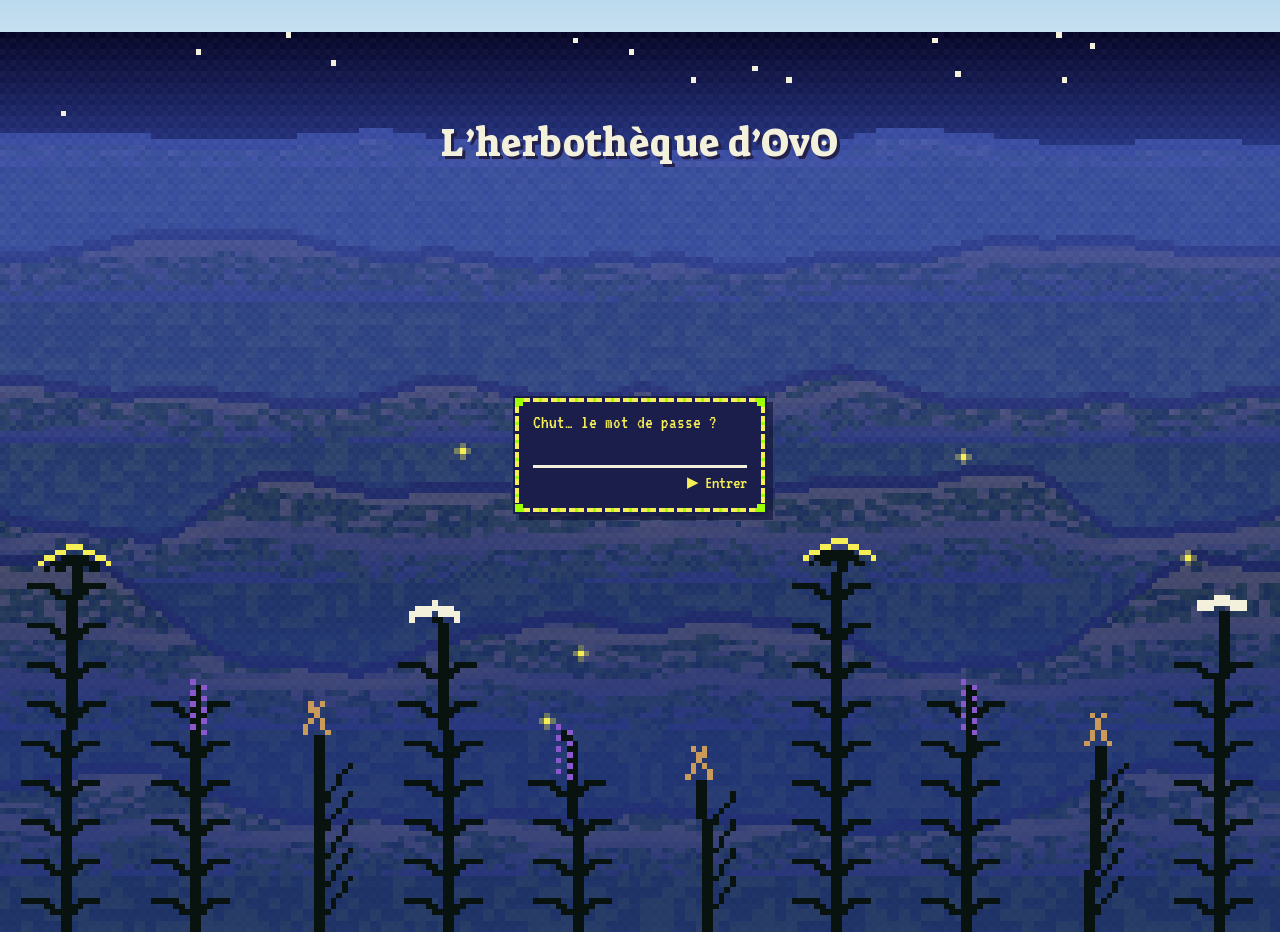
<file: index.html>
<!doctype html>
<html lang="fr" data-theme="jour" class="chargement">
<head>
  <meta charset="utf-8">
  <meta name="viewport" content="width=device-width, initial-scale=1, viewport-fit=cover">
  <meta name="robots" content="noindex, nofollow, noarchive, nosnippet, noimageindex">
  <meta name="googlebot" content="noindex, nofollow">
  <meta name="referrer" content="no-referrer">
  <meta name="theme-color" content="#f8f2e4">
  <meta name="apple-mobile-web-app-capable" content="yes">
  <meta name="apple-mobile-web-app-status-bar-style" content="default">
  <meta name="apple-mobile-web-app-title" content="Herbothèque">
  <title>L’herbothèque d’ƟvƟ</title>
  <link rel="manifest" href="manifest.webmanifest">
  <link rel="icon" href="icones/favicon.png" type="image/png">
  <link rel="apple-touch-icon" href="icones/icone-180.png">
  <!-- la police manuscrite du titre, chargée tout de suite (sinon le titre s'affichait parfois dans une autre police) -->
  <link rel="preload" href="fonts/beth-ellen.woff2" as="font" type="font/woff2" crossorigin>
  <link rel="stylesheet" href="css/00-base.css?v=20261119-154253">
  <link rel="stylesheet" href="css/10-herbotheque.css?v=20261119-154253">
  <link rel="stylesheet" href="css/20-fiche.css?v=20261119-154253">
  <link rel="stylesheet" href="css/30-cartes.css?v=20261119-154253">
  <link rel="stylesheet" href="css/40-terrain.css?v=20261119-154253">
</head>
<body>
  <div id="ciel" aria-hidden="true"></div>

  <header id="entete" hidden>
    <a href="#ferme" class="titre-jeu">L’herbothèque d’ƟvƟ</a>
    <nav id="menu" aria-label="Menu">
      <a href="#ferme" data-vue="village">Ferme</a>
      <a href="#herbotheque" data-vue="herbotheque">Herbothèque</a>
      <a href="#cartes" data-vue="cartes">Flashcartes</a>
      <a href="#terrain" data-vue="terrain">Terrain</a>
      <a href="#reglages" data-vue="reglages" class="menu-reglages" aria-label="Réglages">Réglages</a>
    </nav>
    <div id="barre-ressources" aria-label="Ressources"></div>
  </header>

  <main id="vue"></main>

  <section id="verrou" class="verrou" hidden>
    <canvas id="scene-verrou" aria-hidden="true"></canvas>
    <h1 class="titre-jeu">L’herbothèque d’ƟvƟ</h1>
    <form id="form-verrou" autocomplete="off">
      <label for="mdp">Mot de passe</label>
      <input id="mdp" type="password" autocomplete="current-password" autocapitalize="off" spellcheck="false">
      <button type="submit" class="bouton">Ouvrir</button>
      <p id="verrou-message" class="discret" role="alert"></p>
    </form>
  </section>

  <script src="js/00-outils.js?v=20261119-154253"></script>
  <script src="js/03-accueil.js?v=20261119-154253"></script>
  <script src="js/05-chiffre.js?v=20261119-154253"></script>
  <script src="js/10-donnees.js?v=20261119-154253"></script>
  <script src="js/12-pharmacopee.js?v=20261119-154253"></script>
  <script src="js/13-pharmacopee-jardin.js?v=20261119-154253"></script>
  <script src="js/15-synchro.js?v=20261119-154253"></script>
  <script src="js/20-ciel.js?v=20261119-154253"></script>
  <script src="js/25-aquarelle.js?v=20261119-154253"></script>
  <script src="js/26-retro.js?v=20261119-154253"></script>
  <script src="js/27-nuages.js?v=20261119-154253"></script>
  <script src="js/30-herbotheque.js?v=20261119-154253"></script>
  <script src="js/32-organiser.js?v=20261119-154253"></script>
  <script src="js/35-fiche.js?v=20261119-154253"></script>
  <script src="js/36-photos.js?v=20261119-154253"></script>
  <script src="js/37-dessin.js?v=20261119-154253"></script>
  <script src="js/38-tisanes.js?v=20261119-154253"></script>
  <script src="js/40-cartes.js?v=20261119-154253"></script>
  <script src="js/45-ressources.js?v=20261119-154253"></script>
  <script src="js/50-pixel.js?v=20261119-154253"></script>
  <script src="js/54-audio.js?v=20261119-154253"></script>
  <script src="js/55-dialogue.js?v=20261119-154253"></script>
  <script src="js/56-sons.js?v=20261119-154253"></script>
  <script src="js/58-musique.js?v=20261119-154253"></script>
  <script src="js/61-hongrois.js?v=20261119-154253"></script>
  <script src="js/59-jardin-lolo-meme.js?v=20261119-154253"></script>
  <script src="js/60-terrain.js?v=20261119-154253"></script>
  <script src="js/62-lolo.js?v=20261119-154253"></script>
  <script src="js/63-histoires.js?v=20261119-154253"></script>
  <script src="js/64-textes.js?v=20261119-154253"></script>
  <script src="js/65-ferme.js?v=20261119-154253"></script>
  <script src="js/66-nuit.js?v=20261119-154253"></script>
  <script src="js/67-serre.js?v=20261119-154253"></script>
  <script src="js/68-labo.js?v=20261119-154253"></script>
  <script src="js/69-lettres.js?v=20261119-154253"></script>
  <script src="js/70-taches.js?v=20261119-154253"></script>
  <script src="js/72-devis.js?v=20261119-154253"></script>
  <script src="js/73-tableur.js?v=20261119-154253"></script>
  <script src="js/74-export.js?v=20261119-154253"></script>
  <script src="js/76-carnet.js?v=20261119-154253"></script>
  <script src="js/80-reglages.js?v=20261119-154253"></script>
  <script src="js/87-bureau.js?v=20261119-154253"></script>
  <script src="js/90-app.js?v=20261119-154253"></script>
</body>
</html>
</file>
<file: css/00-base.css>
/* Base : polices, couleurs, papier aquarelle, touches fluo, mode nuit */

/* (le titre attend un instant sa police manuscrite plutôt que de s'afficher dans une autre) */
@font-face { font-family: "Beth Ellen"; src: url("../fonts/beth-ellen.woff2") format("woff2"); font-display: block; }
@font-face { font-family: "Kumar One"; src: url("../fonts/kumar-one.woff2") format("woff2"); font-display: swap; }
@font-face { font-family: "Suez One"; src: url("../fonts/suez-one.woff2") format("woff2"); font-display: swap; }
/* VT323 : la police pixel des menus des scènes (le Ɵ, qu'elle n'a pas, vient de Suez One) */
@font-face { font-family: "VT323"; src: url("../fonts/vt323.woff2") format("woff2"); font-display: swap; unicode-range: U+0000-00FF, U+0131, U+0152-0153, U+02BB-02BC, U+02C6, U+02DA, U+02DC, U+0304, U+0308, U+0329, U+2000-206F, U+20AC, U+2122, U+2191, U+2193, U+2212, U+2215, U+FEFF, U+FFFD; }
@font-face { font-family: "VT323"; src: url("../fonts/vt323-ext.woff2") format("woff2"); font-display: swap; unicode-range: U+0100-0130, U+0132-0151, U+0154-019E, U+01A0-02BA, U+1E00-1E9F; }
@font-face { font-family: "Caudex"; src: url("../fonts/caudex-regular.woff2") format("woff2"); font-weight: 400; font-style: normal; font-display: swap; }
@font-face { font-family: "Caudex"; src: url("../fonts/caudex-bold.woff2") format("woff2"); font-weight: 700; font-style: normal; font-display: swap; }
@font-face { font-family: "Caudex"; src: url("../fonts/caudex-italic.woff2") format("woff2"); font-weight: 400; font-style: italic; font-display: swap; }
@font-face { font-family: "Caudex"; src: url("../fonts/caudex-bold-italic.woff2") format("woff2"); font-weight: 700; font-style: italic; font-display: swap; }

:root {
  --papier: #f2f0e8;
  --papier-fonce: #e6e3d8;
  --encre: #23214a;
  --encre-douce: #4a4870;
  --encre-pin: #1f3b2c;
  --outremer: #3826f2;
  --filet: rgba(35, 33, 74, 0.3);
  --kraft: #c9a878;
  --kraft-encre: #4a3420;
  --fluo-rose: #ff2e9a;
  --fluo-vert: #9dff00;
  --fluo-orange: #ff5b4f;
  --fluo-jaune: #eeff41;
  --fluo: var(--fluo-orange);
  --surligne: rgba(255, 91, 79, 0.5);
  --ciel-haut: #8cc8f2;
  --ciel-bas: #e6f4ff;
  --titre: "Beth Ellen", "Caudex", cursive;
  --texte: "Caudex", Georgia, serif;
  --terrain: "Suez One", "Caudex", serif;
  --rayon: 6px;
  --marge: 16px;
  color-scheme: light;
}

:root[data-theme="nuit"] {
  --papier: #1c1b3a;
  --papier-fonce: #26244a;
  --encre: #f3ead8;
  --encre-douce: #d3c6ae;
  --filet: rgba(243, 234, 216, 0.35);
  --kraft: #8a6a45;
  --kraft-encre: #fff1db;
  --surligne: rgba(255, 46, 154, 0.7);
  --fluo: var(--fluo-rose);
  color-scheme: dark;
}

* { box-sizing: border-box; }

html { -webkit-text-size-adjust: 100%; }

body {
  margin: 0;
  min-height: 100vh;
  min-height: 100dvh;
  font-family: var(--texte);
  font-size: 17px;
  line-height: 1.55;
  color: var(--encre);
  background-color: var(--papier);
  background-image: var(--papier-image, none);
  background-size: 420px 420px;
  overflow-x: hidden;
  padding-bottom: env(safe-area-inset-bottom);
}

/* bande de ciel en haut de page, qui suit l'heure réelle */
#ciel {
  position: fixed;
  inset: 0 0 auto 0;
  height: 190px;
  background: linear-gradient(to bottom, var(--ciel-haut), var(--ciel-bas) 70%, transparent);
  opacity: 0.55;
  pointer-events: none;
  z-index: -1;
  transition: background 2s;
}

h1, h2, h3 { font-weight: normal; margin: 0 0 0.4em; }
h1, h2, .titre-jeu { font-family: var(--titre); letter-spacing: 0.01em; }
h1 { font-size: 2.1rem; line-height: 1.5; }
h2 { font-size: 1.7rem; line-height: 1.5; }
h3 { font-family: var(--texte); font-weight: 700; font-size: 1.05rem; }

a { color: inherit; }

.discret { color: var(--encre-douce); font-size: 0.92rem; }
.erreur { color: #d0004f; }
:root[data-theme="nuit"] .erreur { color: #ff6fb5; }

[hidden] { display: none !important; }

/* --- boutons : filet fin, et le fluo comme un coup de surligneur --- */
.bouton, button.bouton {
  font: inherit;
  font-family: "Suez One", var(--texte);
  font-size: 0.98rem;
  color: var(--encre);
  background: transparent;
  border: 1.5px solid var(--encre);
  border-radius: 100px;
  padding: 6px 16px;
  cursor: pointer;
  position: relative;
  line-height: 1.3;
  text-decoration: none;
  display: inline-flex;
  align-items: center;
  gap: 6px;
  -webkit-tap-highlight-color: transparent;
}
.bouton:hover, .bouton:focus-visible { background: var(--surligne); color: #23214a; outline: none; }
.bouton.actif, .bouton[aria-pressed="true"] { background: var(--fluo); color: #23214a; border-color: #23214a; }
.bouton.discret-bouton { border-color: transparent; text-decoration: underline; text-underline-offset: 3px; padding: 6px 8px; }
.bouton.discret-bouton:hover { text-decoration: none; }
.bouton:disabled { opacity: 0.45; cursor: default; }
.bouton.petit { font-size: 0.86rem; padding: 3px 9px; }

.surligne {
  background: linear-gradient(100deg, transparent 2%, var(--surligne) 4%, var(--surligne) 96%, transparent 98%);
  padding: 0 4px;
  color: #23214a;
}

input, select, textarea {
  font: inherit;
  color: var(--encre);
  background: color-mix(in srgb, var(--papier) 70%, transparent);
  border: 1px solid var(--filet);
  border-radius: var(--rayon);
  padding: 7px 10px;
  max-width: 100%;
}
input:focus, select:focus, textarea:focus { outline: 2px solid var(--fluo); outline-offset: 1px; border-color: var(--encre); }
textarea { width: 100%; min-height: 120px; line-height: 1.5; resize: vertical; }
label { font-size: 0.95rem; }

/* --- verrou --- */
.verrou {
  min-height: 100vh;
  min-height: 100dvh;
  display: flex;
  flex-direction: column;
  align-items: center;
  justify-content: center;
  padding: var(--marge);
  text-align: center;
  gap: 18px;
}
.verrou .titre-jeu { font-size: clamp(2rem, 9vw, 3.4rem); }
.verrou form { display: flex; flex-direction: column; gap: 10px; align-items: center; width: min(320px, 100%); }
.verrou input { width: 100%; text-align: center; font-size: 1.1rem; }

/* --- en-tête et menu --- */
#entete {
  position: sticky;
  top: 0;
  z-index: 20;
  display: flex;
  flex-wrap: wrap;
  align-items: center;
  gap: 4px 18px;
  padding: calc(8px + env(safe-area-inset-top)) var(--marge) 8px;
  background: color-mix(in srgb, var(--papier) 88%, transparent);
  -webkit-backdrop-filter: blur(6px);
  backdrop-filter: blur(6px);
  border-bottom: 1px solid var(--filet);
}
#entete .titre-jeu { font-size: 1.45rem; text-decoration: none; white-space: nowrap; line-height: 1.6; }
#menu { display: flex; gap: 2px 14px; flex-wrap: wrap; flex: 1; }
#menu a { text-decoration: none; padding: 2px 4px; border-radius: 3px; font-size: 0.98rem; }
#menu a:hover { background: var(--surligne); color: #23214a; }
#menu a[aria-current="page"] { background: var(--fluo); color: #23214a; }
#menu .menu-reglages { display: inline-flex; align-items: center; align-self: center; padding: 2px 4px; }
#menu .menu-reglages .icone-pixel { width: 24px; height: 24px; image-rendering: pixelated; display: block; }
#barre-ressources { display: flex; gap: 4px 10px; align-items: center; justify-content: flex-end; font-size: 0.85rem; flex-wrap: wrap; flex-basis: 100%; }
@media (min-width: 1280px) { #barre-ressources { flex-basis: auto; } }

#vue { padding: var(--marge); max-width: 1200px; margin: 0 auto; }

/* --- message discret --- */
#toast {
  position: fixed;
  left: 50%;
  bottom: calc(20px + env(safe-area-inset-bottom));
  transform: translate(-50%, 30px);
  background: var(--encre);
  color: var(--papier);
  padding: 8px 16px;
  border-radius: var(--rayon);
  opacity: 0;
  transition: opacity 0.25s, transform 0.25s;
  pointer-events: none;
  z-index: 100;
  max-width: calc(100vw - 32px);
  text-align: center;
}
#toast.visible { opacity: 1; transform: translate(-50%, 0); }

/* --- fenêtre par-dessus (fiche, réglages…) --- */
.voile {
  position: fixed;
  inset: 0;
  background: rgba(20, 16, 12, 0.35);
  z-index: 50;
  display: flex;
  align-items: flex-start;
  justify-content: center;
  overflow-y: auto;
  padding: calc(12px + env(safe-area-inset-top)) 10px 40px;
}
.panneau {
  background-color: var(--papier);
  background-image: var(--papier-image, none);
  background-size: 420px 420px;
  border: 1px solid var(--filet);
  border-radius: 8px;
  width: min(760px, 100%);
  padding: 18px var(--marge) 24px;
  position: relative;
}
.panneau .fermer { position: absolute; top: 10px; right: 10px; }
/* (un long titre de fenêtre passe à la ligne avant « Fermer », sans le chevaucher) */
.panneau > .fermer + * > h2:first-child { padding-right: 84px; }
/* (une fenêtre garde son encre, même posée sur une scène sombre comme les îles) */
.panneau { color: var(--encre); }

/* Les fenêtres par-dessus, comme celles du bureau : papier crème, cerne d'encre, ombre décalée,
   une barre de titre avec la case × ; tout en police pixel. Les mots qui servent de repères (titres,
   noms des champs, intitulés) en gras pixel : la lettre doublée d'un pixel vers la droite. */
.panneau.fenetre-pixel { padding: 0; border: 1.5px solid var(--encre); border-radius: 3px; background-image: none; background-color: var(--papier);
  box-shadow: 6px 6px 0 rgba(35, 33, 74, 0.85); font: 1.3rem/1.3 var(--menu-police); letter-spacing: 0.02em; }
.panneau.fenetre-pixel, .panneau.fenetre-pixel * { font-family: var(--menu-police); }
.titre-fenetre-pixel { position: sticky; top: 0; z-index: 2; display: flex; align-items: center; gap: 8px; min-height: 34px; padding: 0 8px;
  border-bottom: 1.5px solid var(--encre); background: color-mix(in srgb, var(--papier) 92%, #23214a); }
.titre-texte { flex: 1; text-align: center; font-size: 1.45rem; padding-right: 32px; text-shadow: 1px 0 0 currentColor; }
.fermer-fenetre-pixel { flex: none; width: 24px; height: 24px; display: grid; place-items: center; padding: 0 0 2px; border: 1.5px solid var(--encre);
  background: var(--papier); color: var(--encre); font-size: 1.25rem; line-height: 1; cursor: pointer; }
.fermer-fenetre-pixel:hover, .fermer-fenetre-pixel:focus-visible { background: var(--fluo); outline: none; }
.corps-fenetre { padding: 14px 18px 20px; }
:is(.fenetre-pixel, .contenu-vue, .contenu-ordi) :is(h1, h2, h3, h4, legend, summary, th, dt, b, strong, label) { font-weight: normal; text-shadow: 1px 0 0 currentColor; }
:is(.fenetre-pixel, .contenu-vue, .contenu-ordi) :is(h3, h4) { font-size: 1.35rem; line-height: 1.2; margin: 14px 0 6px; }
:is(.fenetre-pixel, .contenu-vue, .contenu-ordi) label :is(input, select, textarea, option, .discret, span:not(:first-child)) { text-shadow: none; }
:is(.fenetre-pixel, .contenu-vue, .contenu-ordi) p { margin: 0.35em 0 0.7em; }
.panneau.fenetre-pixel label, .panneau.fenetre-pixel legend { font-size: 1.2rem; letter-spacing: 0.02em; text-transform: none; color: var(--encre); }
:is(.fenetre-pixel, .contenu-vue, .contenu-ordi) .discret { color: #4a4880; font-size: 1.15rem; line-height: 1.3; }
:is(.fenetre-pixel, .contenu-vue, .contenu-ordi) :is(input:not([type="checkbox"]):not([type="radio"]):not([type="range"]):not([type="color"]), select, textarea) {
  font-size: 1.2rem; line-height: 1.2; border: 1.5px solid var(--encre); border-radius: 0; background: #fffdf3; color: var(--encre); padding: 4px 8px; }
:is(.fenetre-pixel, .contenu-vue, .contenu-ordi) .bouton { font-size: 1.25rem; line-height: 1; border: 2px solid var(--encre); border-radius: 0; background: var(--papier); color: var(--encre);
  box-shadow: 3px 3px 0 var(--encre); padding: 4px 12px 5px; text-transform: none; letter-spacing: 0.02em; text-decoration: none; }
:is(.fenetre-pixel, .contenu-vue, .contenu-ordi) .bouton:hover { background: #fff7a0; }
:is(.fenetre-pixel, .contenu-vue, .contenu-ordi) .bouton:active { transform: translate(2px, 2px); box-shadow: 1px 1px 0 var(--encre); }
:is(.fenetre-pixel, .contenu-vue, .contenu-ordi) :is(.bouton.actif, button[type="submit"].bouton) { background: #f3ee6a; }
:is(.fenetre-pixel, .contenu-vue, .contenu-ordi) .bouton.petit { font-size: 1.1rem; padding: 2px 8px 3px; box-shadow: 2px 2px 0 var(--encre); }
:is(.fenetre-pixel, .contenu-vue, .contenu-ordi) .bouton.discret-bouton { border-color: transparent; box-shadow: none; background: none; text-decoration: underline; }
.panneau.fenetre-pixel.large { width: min(900px, 100%); }
/* Les pages du bureau prennent le même habit que les fenêtres : tout en police pixel (agrandie pour
   que ses minuscules aient la hauteur de celles d'avant), les boutons et les champs carrés. Seuls les
   grands titres des pages et les lettres restent écrits à la main. */
:root :is(.contenu-vue, .contenu-ordi), :root :is(.contenu-vue, .contenu-ordi) * { font-family: var(--menu-police); font-size-adjust: 0.5; letter-spacing: 0.02em; }
/* (le manuscrit seulement pour le grand titre de la page, le titre d'une page du carnet et les
   lettres ; les titres de sections, dans les fenêtres, restent en pixels) */
:root :is(.contenu-vue, .contenu-ordi) :is(h1, .titre-carnet, .lettre-papier .lettre-texte, .lettre-papier .lettre-texte *, .lettre-date, .lettre-signature) { font-family: var(--titre); font-size-adjust: none; letter-spacing: 0.01em; font-weight: normal; text-shadow: none; }
:root :is(.contenu-vue, .contenu-ordi) .bouton-trait { font-size: 1.1rem; border: 2px solid var(--encre); border-radius: 0; background: var(--papier); box-shadow: 2px 2px 0 var(--encre); padding: 2px 8px 3px; }
:root[data-theme="nuit"] :is(.contenu-vue, .contenu-ordi) .bouton-trait { box-shadow: 2px 2px 0 #0b0a24; }
/* les petites questions (« Sûr·e ? ») : une fenêtre étroite, un peu plus bas */
.panneau.fenetre-pixel.petite { width: min(440px, 100%); margin-top: 16vh; }
.confirmer p { margin: 0 0 14px; }
/* (les anciens menus de scène, comme « Nouveau jardin » : leurs champs et leurs choix passent à l'encre) */
.panneau.fenetre-pixel :is(input, textarea)::placeholder { color: #8d8aa8; opacity: 1; }
:is(.fenetre-pixel, .contenu-vue, .contenu-ordi) :is(.champ-pixel, .champ-pixel > span:first-child, .puce-pixel, .ligne-pixel .fois) { color: var(--encre); }
:is(.fenetre-pixel, .contenu-vue, .contenu-ordi) .champ-pixel > span:first-child { text-shadow: 1px 0 0 currentColor; }
:is(.fenetre-pixel, .contenu-vue, .contenu-ordi) .puce-pixel:has(input:checked) { color: var(--encre); text-shadow: 1px 0 0 currentColor; }
:is(.fenetre-pixel, .contenu-vue, .contenu-ordi) .puce-pixel small { text-shadow: none; }
:is(.fenetre-pixel, .contenu-vue, .contenu-ordi) .formulaire-pixel :is(p, .discret) { color: #4a4880; }
/* la nuit (dès le coucher du soleil), les fenêtres passent en sombre : papier bleu nuit, encre crème */
:root[data-theme="nuit"] .panneau.fenetre-pixel { box-shadow: 6px 6px 0 rgba(0, 0, 10, 0.6); }
:root[data-theme="nuit"] .titre-fenetre-pixel { background: color-mix(in srgb, var(--papier) 86%, #f3ead8); }
:root[data-theme="nuit"] :is(.fenetre-pixel, .contenu-vue, .contenu-ordi) :is(.discret, .formulaire-pixel p) { color: #c9c4e6; }
:root[data-theme="nuit"] :is(.fenetre-pixel, .contenu-vue, .contenu-ordi) :is(input:not([type="checkbox"]):not([type="radio"]):not([type="range"]):not([type="color"]), select, textarea) { background: var(--papier-fonce); }
:root[data-theme="nuit"] :is(.fenetre-pixel, .contenu-vue, .contenu-ordi) .bouton { box-shadow: 3px 3px 0 #0b0a24; }
:root[data-theme="nuit"] :is(.fenetre-pixel, .contenu-vue, .contenu-ordi) .bouton.petit { box-shadow: 2px 2px 0 #0b0a24; }
:root[data-theme="nuit"] :is(.fenetre-pixel, .contenu-vue, .contenu-ordi) .bouton:hover { background: #3a3870; }
:root[data-theme="nuit"] :is(.fenetre-pixel, .contenu-vue, .contenu-ordi) :is(.bouton.actif, button[type="submit"].bouton) { background: #f3ee6a; color: #23214a; border-color: #f3ee6a; }
:root[data-theme="nuit"] :is(.fenetre-pixel, .contenu-vue, .contenu-ordi) .bouton.discret-bouton { box-shadow: none; background: none; }
:root[data-ile] .panneau:not(.menu-scene) .discret, :root[data-ile] .panneau:not(.menu-scene) legend { color: var(--encre-douce); }

/* --- photo façon vieux téléphone avec flash --- */
.photo-lofi {
  position: relative;
  display: inline-block;
  overflow: hidden;
  border: 6px solid #fbfbf6;
  box-shadow: 0 1px 0 var(--filet);
}
.photo-lofi img { display: block; width: 100%; filter: contrast(1.25) saturate(1.25) brightness(1.08); }
.photo-lofi::before {
  content: "";
  position: absolute;
  inset: 0;
  background: radial-gradient(ellipse at 50% 42%, rgba(255, 255, 255, 0.45), transparent 38%),
    radial-gradient(ellipse at center, transparent 55%, rgba(35, 33, 74, 0.45));
  mix-blend-mode: screen;
  pointer-events: none;
}
.photo-lofi .date-photo {
  position: absolute;
  right: 8px;
  bottom: 6px;
  font-family: "Courier New", monospace;
  font-weight: bold;
  font-size: 0.8rem;
  color: #ff8a1e;
  text-shadow: 0 0 3px rgba(255, 120, 0, 0.8);
  letter-spacing: 0.08em;
}

.puce-a-verifier {
  font-size: 0.75rem;
  border: 1px dashed var(--encre-douce);
  border-radius: 10px;
  padding: 0 7px;
  color: var(--encre-douce);
  white-space: nowrap;
  vertical-align: middle;
}

.chargement { text-align: center; padding: 40px 0; color: var(--encre-douce); }

@media (max-width: 640px) {
  body { font-size: 16px; }
  #entete { gap: 2px 12px; }
  #entete .titre-jeu { font-size: 1.25rem; }
  #menu { order: 3; flex-basis: 100%; gap: 2px 12px; flex-wrap: nowrap; overflow-x: auto; scrollbar-width: none; }
  #menu::-webkit-scrollbar, #barre-ressources::-webkit-scrollbar { display: none; }
  #menu a { font-size: 0.93rem; white-space: nowrap; }
  #barre-ressources { flex-wrap: nowrap; overflow-x: auto; justify-content: flex-start; font-size: 0.8rem; scrollbar-width: none; }
  h1 { font-size: 1.8rem; }
  h2 { font-size: 1.45rem; }
}

@media (prefers-reduced-motion: reduce) {
  * { transition: none !important; animation: none !important; }
}

/* curseurs de volume */
.volumes { display: flex; flex-direction: column; gap: 6px; margin-top: 10px; max-width: 520px; }
.ligne-volume { display: grid; grid-template-columns: minmax(0, 1fr) minmax(120px, 200px) 3.2em; gap: 10px; align-items: center; }
.ligne-volume input[type="range"] { accent-color: var(--fluo); width: 100%; padding: 0; }
.valeur-volume { font-variant-numeric: tabular-nums; text-align: right; font-size: 0.9rem; }

/* --- le style « bureau » de la maquette : fenêtres cernées d'encre, barre de titre rayée,
   ombre décalée (réglages, flashcartes, terrain, fenêtres par-dessus la page) --- */
.reglage, details.cartes-choix, details.cartes-stats, details.cartes-perso, details.cartes-recompenses,
.cartes-resume, .bandeau-pause, .carte-ile, .panneau-case, .panneau, .carte {
  background-color: var(--papier);
  border: 1.5px solid var(--encre);
  border-radius: 3px;
  box-shadow: 6px 6px 0 rgba(35, 33, 74, 0.85);
}
:root[data-theme="nuit"] :is(.reglage, details.cartes-choix, details.cartes-stats, details.cartes-perso, details.cartes-recompenses, .cartes-resume, .bandeau-pause, .carte-ile, .panneau-case, .panneau, .carte) { box-shadow: 6px 6px 0 rgba(0, 0, 10, 0.6); }
.reglage, details.cartes-choix, details.cartes-stats, details.cartes-perso, details.cartes-recompenses { padding: 0 16px 14px; margin: 0 0 24px; }
.cartes-resume, .bandeau-pause { padding: 12px 16px; margin-bottom: 24px; }
/* la barre de titre : le titre au milieu, des rayures de chaque côté */
.reglage > h2:first-child, :is(details.cartes-choix, details.cartes-stats, details.cartes-perso, details.cartes-recompenses) > summary {
  display: flex; align-items: center; gap: 10px;
  margin: 0 -16px 12px; padding: 0 12px; min-height: 32px;
  border-bottom: 1.5px solid var(--encre);
  font: 400 1rem "Suez One", var(--texte);
  list-style: none; cursor: default;
}
:is(details.cartes-choix, details.cartes-stats, details.cartes-perso, details.cartes-recompenses) > summary { cursor: pointer; }
:is(details.cartes-choix, details.cartes-stats, details.cartes-perso, details.cartes-recompenses) > summary::-webkit-details-marker { display: none; }
:is(details.cartes-choix, details.cartes-stats, details.cartes-perso, details.cartes-recompenses):not([open]) > summary { margin-bottom: -14px; border-bottom: 0; }
:is(details.cartes-choix, details.cartes-stats, details.cartes-perso, details.cartes-recompenses) > summary h2 { margin: 0; font: inherit; }
.reglage > h2:first-child, :is(details.cartes-choix, details.cartes-stats, details.cartes-perso, details.cartes-recompenses) > summary { background: rgba(35, 33, 74, 0.07); }
:root[data-theme="nuit"] :is(.reglage > h2:first-child, details > summary) { background: rgba(243, 234, 216, 0.08); }
/* la flashcarte elle-même, comme une petite fenêtre */
.carte { border-radius: 3px; padding-top: 0; }
.carte::before {
  content: "flashcarte"; display: block; margin: 0 -22px 16px; height: 26px; line-height: 26px; text-align: center;
  border-bottom: 1.5px solid var(--encre); font: 12px ui-monospace, Menlo, Consolas, monospace; color: var(--encre);
  background: rgba(35, 33, 74, 0.07);
}
.carte-ile { border-radius: 3px; }

/* --- l'ordinateur de la ferme : barre de menus jaune, icônes en pixels, les outils en fenêtres --- */
:root { --barre-jaune: #f6ee55; --bleu-choix: #3826f2; }
:root[data-bureau] body {
  background-image:
    linear-gradient(rgba(56, 38, 242, 0.09) 1px, transparent 1px),
    linear-gradient(90deg, rgba(56, 38, 242, 0.09) 1px, transparent 1px);
  background-size: 24px 24px;
}
:root[data-theme="nuit"][data-bureau] body {
  background-image:
    linear-gradient(rgba(243, 234, 216, 0.06) 1px, transparent 1px),
    linear-gradient(90deg, rgba(243, 234, 216, 0.06) 1px, transparent 1px);
}
:root[data-bureau] #ciel { display: none; }
:root:is([data-bureau], [data-ile]) #entete {
  background: var(--barre-jaune); color: #23214a; border-bottom: 1.5px solid #23214a;
  -webkit-backdrop-filter: none; backdrop-filter: none;
  padding: calc(3px + env(safe-area-inset-top)) var(--marge) 3px; gap: 2px 16px;
}
/* (le titre du jeu, à la main, comme les titres des pages) */
:root:is([data-bureau], [data-ile]) #entete .titre-jeu { font: 400 1.35rem/1.5 var(--titre); color: #23214a; letter-spacing: 0.01em; }
:root:is([data-bureau], [data-ile]) #menu { gap: 2px 6px; }
:root:is([data-bureau], [data-ile]) #menu a { font: 1.3rem/1.15 var(--menu-police); color: #23214a; border-radius: 0; padding: 0 6px; }
:root:is([data-bureau], [data-ile]) #menu a:hover, :root:is([data-bureau], [data-ile]) #menu a:focus-visible, :root:is([data-bureau], [data-ile]) #menu a[aria-current="page"] { background: var(--bleu-choix); color: #fff; outline: none; }
:root:is([data-bureau], [data-ile]) #barre-ressources { color: #23214a; flex-basis: auto; margin-left: auto; }
:root:is([data-bureau], [data-ile]) #barre-ressources * { color: inherit; }
.heure-entete { display: none; }
:root:is([data-bureau], [data-ile]) .heure-entete { display: block; font: 1.3rem/1.15 var(--menu-police); color: #23214a; white-space: nowrap; }
@media (max-width: 640px) {
  :root:is([data-bureau], [data-ile]) .heure-entete { display: none; }
  /* sur téléphone, les ressources à côté du titre, au-dessus du menu */
  :root:is([data-bureau], [data-ile]) #barre-ressources { flex: 1 1 0; min-width: 0; }
}
/* le menu, les ressources et la date sur une seule ligne ; les ressources défilent s'il manque de la place */
@media (min-width: 641px) {
  :root:is([data-bureau], [data-ile]) #entete { flex-wrap: nowrap; }
  :root:is([data-bureau], [data-ile]) #menu { flex: 0 0 auto; flex-wrap: nowrap; }
  :root:is([data-bureau], [data-ile]) #menu a { white-space: nowrap; }
  :root:is([data-bureau], [data-ile]) #barre-ressources { flex: 0 1 auto; min-width: 0; margin-left: auto; justify-content: flex-start; flex-wrap: nowrap; overflow-x: auto; scrollbar-width: none; }
  :root:is([data-bureau], [data-ile]) .res { flex: 0 0 auto; }
  :root:is([data-bureau], [data-ile]) .heure-entete { flex: 0 0 auto; }
}

/* le bureau : les icônes à gauche, la fenêtre à droite */
:root:is([data-bureau="fenetre"], [data-bureau="ordi"]) #vue { max-width: 1120px; display: grid; grid-template-columns: 84px minmax(0, 1fr); gap: 18px; align-items: start; }
.contenu-ordi { min-width: 0; }
.icones-bureau { display: flex; flex-direction: column; gap: 10px; position: sticky; top: 70px; }
.icone-bureau { display: flex; flex-direction: column; align-items: center; gap: 3px; text-decoration: none; color: var(--encre); font: 1.1rem/1 var(--menu-police); text-align: center; padding: 2px; }
.icone-pixel { width: 36px; height: 36px; image-rendering: pixelated; display: block; }
.icone-bureau span { padding: 0 4px; }
.icone-bureau:hover span, .icone-bureau:focus-visible span, .icone-bureau.ouverte span { background: var(--bleu-choix); color: #fff; }
.icone-bureau:focus-visible { outline: none; }
.fenetre-vue { background: var(--papier); border: 1.5px solid var(--encre); border-radius: 3px; box-shadow: 6px 6px 0 rgba(35, 33, 74, 0.85); min-width: 0; margin-bottom: 30px; }
:root[data-theme="nuit"] .fenetre-vue { box-shadow: 6px 6px 0 rgba(0, 0, 10, 0.6); }
.fenetre-vue > .titre-fenetre { height: 30px; font: 1.25rem/1 var(--menu-police); background: rgba(35, 33, 74, 0.07); position: sticky; top: 0; }
.fenetre-vue > .titre-fenetre .fermer-fenetre { display: grid; place-items: center; text-decoration: none; font: 1.1rem/1 var(--menu-police); }
.fenetre-vue > .titre-fenetre .fermer-fenetre:hover { background: var(--fluo); color: #23214a; }
.contenu-vue { padding: 14px 18px 20px; min-width: 0; }
/* le titre de la page est déjà dans la barre de la fenêtre */
.contenu-vue h1 { position: absolute; width: 1px; height: 1px; overflow: hidden; clip: rect(0 0 0 0); white-space: nowrap; }
.contenu-vue > .herbo-tete:first-child { margin-top: 0; }
/* à l'intérieur d'une fenêtre, les cadres sont plus légers */
.contenu-vue :is(.reglage, details.cartes-choix, details.cartes-stats, details.cartes-perso, details.cartes-recompenses, .cartes-resume, .bandeau-pause, .carte-ile) { box-shadow: 3px 3px 0 rgba(35, 33, 74, 0.5); }
@media (max-width: 640px) {
  :root:is([data-bureau="fenetre"], [data-bureau="ordi"]) #vue { grid-template-columns: minmax(0, 1fr); gap: 10px; padding-inline: 10px; }
  .icones-bureau { position: static; flex-direction: row; overflow-x: auto; gap: 4px; scrollbar-width: none; margin: 0 -10px; padding: 0 10px; }
  .icones-bureau::-webkit-scrollbar { display: none; }
  .icone-bureau { flex: 0 0 auto; min-width: 64px; }
  .contenu-vue { padding: 12px 12px 18px; }
}

/* les onglets d'une fenêtre : une rangée en haut, ou une liste à gauche (les réglages) */
.onglets-vue { margin: 0 -18px; }
.rangee-onglets { display: flex; overflow-x: auto; border-bottom: 1.5px solid var(--encre); padding: 0 18px; gap: 0; scrollbar-width: none; }
.rangee-onglets::-webkit-scrollbar { display: none; }
.onglet-vue { flex: 0 0 auto; background: var(--papier-fonce); color: var(--encre); border: 1.5px solid var(--encre); border-left-width: 0; border-bottom: 0; border-radius: 0; padding: 2px 14px 1px; font: 1.25rem/1.1 var(--menu-police); cursor: pointer; margin-bottom: 0; }
.onglet-vue:first-child { border-left-width: 1.5px; }
.onglet-vue.actif { background: var(--papier); box-shadow: 0 1.5px 0 var(--papier); position: relative; z-index: 1; }
.onglet-vue:not(.actif):hover { background: var(--barre-jaune); color: #23214a; }
.panneau-onglet { padding: 16px 18px 4px; min-width: 0; }
.panneau-onglet > details:only-child > summary { display: none; }
.panneau-onglet > :only-child:is(.reglage, details) { border: 0; box-shadow: none; background: none; padding: 0; margin: 0; }
.panneau-onglet > .reglage:only-child > h2:first-child { display: none; }
.onglets-vue.lateral { display: grid; grid-template-columns: 170px minmax(0, 1fr); margin: -14px -18px 0; min-height: 340px; border-bottom: 1.5px solid var(--encre); }
.onglets-vue.lateral + .version { margin: 12px 0 0; }
.onglets-vue.lateral .rangee-onglets { flex-direction: column; border-bottom: 0; border-right: 1.5px solid var(--encre); padding: 8px 0; }
.onglets-vue.lateral .onglet-vue { border: 0; background: none; text-align: left; padding: 3px 14px; box-shadow: none; }
.onglets-vue.lateral .onglet-vue.actif { background: var(--encre); color: var(--papier); }
.onglets-vue.lateral .onglet-vue:not(.actif):hover { background: var(--barre-jaune); color: #23214a; }
.onglets-vue.lateral .panneau-onglet { padding: 14px 18px 20px; }
@media (max-width: 640px) {
  .onglets-vue { margin: 0 -12px; }
  .rangee-onglets { padding: 0 12px; }
  .panneau-onglet { padding: 14px 12px 4px; }
  .onglets-vue.lateral { grid-template-columns: minmax(0, 1fr); margin: -12px -12px 0; min-height: 0; }
  .onglets-vue.lateral .rangee-onglets { flex-direction: row; border-right: 0; border-bottom: 1.5px solid var(--encre); padding: 0; }
  .onglets-vue.lateral .onglet-vue { padding: 4px 12px; }
}

/* l'herbothèque garde son bureau : sa barre devient celle de la fenêtre, la barre jaune est en haut */
:root[data-bureau="ordi"] .bureau-herbo { background: none; border: 0; }
:root[data-bureau="ordi"] .barre-bureau { background: var(--papier); border: 1.5px solid var(--encre); box-shadow: 4px 4px 0 rgba(35, 33, 74, 0.6); margin: 0 14px; font: 1.2rem/1.1 var(--menu-police); color: var(--encre); }
:root[data-bureau="ordi"] .barre-bureau b { font-size: 1rem; }
:root[data-bureau="ordi"] .heure-bureau { display: none; }
:root[data-bureau="ordi"] .menu-bureau:hover, :root[data-bureau="ordi"] .menu-bureau:focus-visible { background: var(--bleu-choix); color: #fff; }

/* --- l'écran d'accueil : une scène en pixels dans les calanques, la nuit (la serre) ou le jour (les plantes) --- */
.verrou { position: relative; overflow: hidden; justify-content: flex-start; padding-top: calc(10dvh + env(safe-area-inset-top)); gap: 0; }
#scene-verrou { position: absolute; inset: 0; width: 100%; height: 100%; object-fit: cover; image-rendering: pixelated; z-index: 0; }
.verrou > :not(canvas) { position: relative; z-index: 1; }
.verrou .titre-jeu { color: #f3f0dc; text-shadow: 3px 3px 0 #23214a; margin: 0 0 30dvh; }
.verrou[data-moment="nuit"] .titre-jeu { font: 400 clamp(1.9rem, 7.5vw, 3.4rem)/1.1 "Suez One", serif; margin-bottom: 26dvh; }
.verrou[data-moment] form { gap: 10px; width: min(360px, calc(100% - 24px)); align-items: stretch; text-align: left; }
.verrou[data-moment] input { text-align: left; background: transparent; border: 0; border-bottom: 3px solid currentColor; border-radius: 0; padding: 2px 0; box-shadow: none; outline: none; }
.verrou[data-moment] button[type=submit] { align-self: flex-end; background: none; border: 0; box-shadow: none; padding: 0; cursor: pointer; }
/* la nuit : une boîte façon Zelda, comme les menus des scènes */
.verrou[data-moment="nuit"] form { background: #1b1d4a; color: #f3f0dc; padding: 14px 18px 12px; font-family: "VT323", "Suez One", monospace;
  box-shadow: 0 0 0 4px #ff5b4f, 0 0 0 8px #1b1d4a, 8px 8px 0 8px rgba(10, 10, 40, 0.6); }
.verrou[data-moment="nuit"] label { color: #f6ee55; font: 1.5rem/1.1 "VT323", monospace; }
.verrou[data-moment="nuit"] input { color: #f3f0dc; font: 1.6rem/1.1 "VT323", monospace; letter-spacing: 0.15em; }
.verrou[data-moment="nuit"] button[type=submit] { color: #f6ee55; font: 1.5rem/1 "VT323", monospace; }
.verrou[data-moment="nuit"] button[type=submit]::before { content: "▶ "; font-size: 0.8em; }
.verrou[data-moment="nuit"] #verrou-message { color: #ffb3a8; font: 1.2rem "VT323", monospace; margin: 0; }
/* le jour : une étiquette d'herbier en kraft */
.verrou[data-moment="jour"] form { background: #c9a878; color: #4a3420; padding: 14px 18px 12px; box-shadow: inset 0 0 0 3px #4a3420, 6px 6px 0 rgba(20, 15, 10, 0.45);
  clip-path: polygon(22px 0, 100% 0, 100% 100%, 0 100%, 0 22px); }
.verrou[data-moment="jour"] label { font: 1.9rem/1 "Beth Ellen", cursive; color: #3e2210; }
.verrou[data-moment="jour"] input { color: #3e2210; font: 1.6rem/1.1 "VT323", monospace; letter-spacing: 0.15em; }
.verrou[data-moment="jour"] button[type=submit] { color: #7a2e1e; font: 1.5rem/1 "VT323", monospace; }
.verrou[data-moment="jour"] #verrou-message { color: #7a2e1e; font: 1.2rem "VT323", monospace; margin: 0; }
/* l'écran d'accueil : un titre et une étiquette plus discrets, pour laisser voir la scène */
.verrou[data-moment] .titre-jeu { font-size: clamp(1.5rem, 6.5vw, 2.6rem); }
.verrou[data-moment="nuit"] .titre-jeu { font-size: clamp(1.3rem, 5.5vw, 2.4rem); }
.verrou[data-moment] form { width: min(250px, calc(100% - 48px)); gap: 6px; padding: 10px 14px 9px; }
.verrou[data-moment="jour"] form { clip-path: polygon(16px 0, 100% 0, 100% 100%, 0 100%, 0 16px); }
.verrou[data-moment="jour"] label { font-size: 1.35rem; }
.verrou[data-moment="nuit"] label { font-size: 1.2rem; }
.verrou[data-moment] input { font-size: 1.25rem; }
.verrou[data-moment] button[type=submit] { font-size: 1.15rem; }

/* l'écran de veille : la scène de l'accueil par-dessus le jeu, qu'un toucher fait disparaître */
.veille { position: fixed; inset: 0; z-index: 300; cursor: pointer; background: #1b1d4a; animation: veille-apparait 1.2s ease; }
.veille canvas { position: absolute; inset: 0; width: 100%; height: 100%; object-fit: cover; image-rendering: pixelated; z-index: 0; }
.veille > :not(canvas) { position: relative; z-index: 1; }
.veille .titre-jeu { margin-bottom: 0; }
.veille-aide { margin: auto 0 calc(10dvh + env(safe-area-inset-bottom)); padding: 4px 12px 5px; font: 1.15rem/1.1 "VT323", "Suez One", monospace; }
.veille[data-moment="nuit"] .veille-aide { background: #1b1d4a; color: #f6ee55; box-shadow: 0 0 0 3px #ff5b4f, 0 0 0 6px #1b1d4a; }
.veille[data-moment="jour"] .veille-aide { background: #c9a878; color: #4a3420; box-shadow: inset 0 0 0 2px #4a3420, 4px 4px 0 rgba(20, 15, 10, 0.45); }
@keyframes veille-apparait { from { opacity: 0; } to { opacity: 1; } }
@media (prefers-reduced-motion: reduce) { .veille { animation: none; } }


/* pendant le chargement : un fond uni, sans rien d'autre */
html.chargement body { background: #1b1d4a; }
html.chargement #ciel { display: none; }
.pistes { display: grid; grid-template-columns: repeat(auto-fill, minmax(230px, 1fr)); gap: 4px 16px; margin-top: 6px; }
.ligne-ips { display: grid; grid-template-columns: minmax(140px, 260px) minmax(0, 1fr); gap: 12px; align-items: center; max-width: 620px; } .ligne-ips input { accent-color: var(--fluo); padding: 0; }

/* le petit bouton crayon (modifier, remplir) */
.bouton-crayon { display: inline-flex; align-items: center; justify-content: center; padding: 4px; background: none; border: 1px solid transparent; border-radius: 999px; color: #8a88a0; cursor: pointer; line-height: 0; transition: color .15s, border-color .15s; }
.bouton-crayon svg { width: 18px; height: 18px; }
.bouton-crayon:hover, .bouton-crayon:focus-visible { color: var(--encre); border-color: rgba(35, 33, 74, 0.25); outline: none; }

.chercher-entete { display: none; }
/* une seule barre de menus : sur les pages du bureau, celle de gauche (le menu du haut disparaît) ;
   sur un jardin, qui n'a pas la barre de gauche, celui du haut reste */
:root[data-bureau] #menu { display: none; }
.carnet-entete { display: none; }
:root:is([data-bureau], [data-ile]) .carnet-entete { display: inline-flex; align-items: center; gap: 4px; flex: 0 0 auto; font: 1.3rem/1.15 var(--menu-police); color: #23214a; text-decoration: none; padding: 0 6px; }
:root:is([data-bureau], [data-ile]) .carnet-entete:hover, :root:is([data-bureau], [data-ile]) .carnet-entete:focus-visible { background: var(--bleu-choix); color: #fff; outline: none; }
.carnet-entete .icone-pixel { width: 20px; height: 20px; image-rendering: pixelated; }
/* la note rapide : une icône carnet toujours dans le coin (en bas à droite ; sur la ferme, sous ses icônes) */
.note-rapide-bouton { position: fixed; right: calc(12px + env(safe-area-inset-right, 0px)); bottom: calc(12px + env(safe-area-inset-bottom, 0px)); z-index: 45;
  width: 46px; height: 46px; display: grid; place-items: center; padding: 0; cursor: pointer;
  background: var(--menu-fond); border: 0; box-shadow: 0 0 0 2px var(--menu-cerne), 4px 4px 0 2px rgba(15, 16, 53, 0.55); }
.note-rapide-bouton .icone-pixel { width: 28px; height: 28px; image-rendering: pixelated; }
.note-rapide-bouton:hover, .note-rapide-bouton:focus-visible { background: #2c2f6e; outline: 2px solid var(--menu-choix); outline-offset: 2px; }
:root:not([data-vue]) .note-rapide-bouton, :root[data-vue="dodo"] .note-rapide-bouton { display: none; }
:root[data-vue="village"] .note-rapide-bouton { bottom: auto; top: calc(66px + env(safe-area-inset-top, 0px)); right: calc(10px + env(safe-area-inset-right, 0px)); }
.note-rapide textarea { width: 100%; }
:root:is([data-bureau], [data-ile]) .chercher-entete { display: inline-flex; flex: 0 0 auto; background: none; border: 0; padding: 2px; cursor: pointer; color: #23214a; }
.chercher-entete svg { width: 20px; height: 20px; }
/* les anniversaires, dans les réglages : la liste, puis prénom, jour, mois */
.liste-anniversaires { list-style: none; padding: 0; margin: 0 0 12px; }
.liste-anniversaires li { display: flex; justify-content: space-between; align-items: center; gap: 12px; padding: 5px 0; border-bottom: 1px solid var(--filet); }
.ligne-anniversaire { display: flex; flex-wrap: wrap; gap: 8px; align-items: center; }
.ligne-anniversaire input { flex: 1 1 140px; min-width: 0; }
/* chez Mesi, le choix des plantes d'ƟvƟ : une longue liste à cocher qui défile */
.liste-plantes-ovo { list-style: none; padding: 0; margin: 8px 0 0; max-height: 50vh; overflow: auto; border-top: 1px solid var(--filet); }
.liste-plantes-ovo li { padding: 4px 0; border-bottom: 1px solid var(--filet); }
.liste-plantes-ovo label { display: flex; gap: 6px; align-items: baseline; cursor: pointer; }
</file>
<file: css/10-herbotheque.css>
/* Herbothèque : étagères en bois, bocaux, étiquettes kraft */

.herbo-tete h1 { margin-bottom: 4px; }
.herbo-outils { display: flex; flex-wrap: wrap; gap: 10px 18px; align-items: center; margin-bottom: 6px; }
.herbo-outils .recherche { display: flex; flex-direction: column; gap: 2px; flex: 1 1 260px; }
.herbo-outils .recherche input[type="search"] { width: 100%; }
.herbo-outils .case { font-size: 0.85rem; color: var(--encre-douce); }
.herbo-outils .rangement select { margin-left: 4px; }
.herbo-boutons { display: flex; flex-wrap: wrap; gap: 8px; }
.resume { margin: 4px 0 10px; }

/* les petites étagères se rangent côte à côte, comme les cases d'une bibliothèque */
.etageres { display: flex; flex-wrap: wrap; gap: 26px 22px; padding-bottom: 40px; align-items: flex-start; }

.etagere { position: relative; flex: 0 1 auto; max-width: 100%; }
.etagere-titre { display: flex; align-items: baseline; gap: 8px; margin: 0 0 4px; font-size: 1.1rem; }
.etiquette-kraft {
  font-family: var(--titre);
  font-size: 1.35rem;
  line-height: 1.6;
  background: var(--kraft);
  color: var(--kraft-encre);
  padding: 0 14px 0 12px;
  border-radius: 2px 10px 10px 2px;
  position: relative;
  box-shadow: inset 0 0 0 1px rgba(60, 40, 20, 0.25);
}
.etiquette-kraft::before {
  content: "";
  position: absolute;
  left: -5px;
  top: 50%;
  width: 7px;
  height: 7px;
  margin-top: -3.5px;
  border-radius: 50%;
  border: 1px solid var(--encre);
  background: var(--papier);
}
.etagere-titre .compte { font-family: var(--texte); font-size: 0.85rem; color: var(--encre-douce); }

.rangee {
  display: flex;
  flex-wrap: wrap;
  align-items: flex-start;
  row-gap: 14px;
  padding: 4px 0 0;
  min-height: 70px;
}

/* chaque bocal repose sur son morceau de planche ; l'étiquette pend dessous */
.bocal {
  display: flex;
  flex-direction: column;
  align-items: center;
  text-decoration: none;
  flex: 1 0 92px;
  position: relative;
  -webkit-tap-highlight-color: transparent;
}
.bocal-cadre {
  height: 112px;
  width: 100%;
  display: flex;
  align-items: flex-end;
  justify-content: center;
  padding-bottom: 11px;
  background: var(--planche) left bottom / 600px 15px repeat-x;
}
.bocal-image { display: block; height: auto; pointer-events: none; transition: transform 0.15s; }
.bocal-image.forme-bocal { width: 66px; }
.bocal-image.forme-flacon { width: 46px; }
.bocal-image.forme-compte-gouttes { width: 38px; }
.bocal-image.forme-pot { width: 66px; }
.bocal-image.forme-tube { width: 26px; }
.bocal-image.forme-huile-essentielle { width: 32px; }
.bocal .etiquette {
  font-family: var(--titre);
  font-size: 0.88rem;
  line-height: 1.3;
  text-align: center;
  background: var(--kraft);
  color: var(--kraft-encre);
  padding: 3px 5px 1px;
  margin-top: 3px;
  border-radius: 2px;
  max-width: 86px;
  hyphens: auto;
  -webkit-hyphens: auto;
  overflow-wrap: break-word;
  box-shadow: inset 0 0 0 1px rgba(60, 40, 20, 0.2);
  position: relative;
}
.bocal .etiquette::before {
  content: "";
  position: absolute;
  top: -5px;
  left: 50%;
  height: 5px;
  border-left: 1px solid var(--encre-douce);
}
.bocal:hover .bocal-image, .bocal:focus-visible .bocal-image { transform: translateY(-5px) rotate(-2deg); }
.bocal:focus-visible { outline: none; }
.bocal:hover .etiquette, .bocal:focus-visible .etiquette { background: var(--fluo); color: #23214a; }
.bocal .pastille {
  position: absolute;
  top: 2px;
  right: 10px;
  width: 9px;
  height: 9px;
  border-radius: 50%;
  background: var(--fluo-orange);
  box-shadow: 0 0 0 1.5px var(--papier);
}
.ajouter-bocal { align-self: center; margin: 0 6px 18px; }

/* listes de choix (étagères, îles, tisanes) */
.choisir-plantes input[type="search"] { width: 100%; margin: 6px 0 10px; }
.liste-choix { max-height: 55vh; overflow-y: auto; border-top: 1px solid var(--filet); border-bottom: 1px solid var(--filet); padding: 6px 2px; }
.choix-plante { display: block; padding: 3px 0; cursor: pointer; }
.boutons-bas { display: flex; gap: 10px; justify-content: flex-end; margin-top: 12px; flex-wrap: wrap; }

.formulaire { display: flex; flex-direction: column; gap: 10px; }
.formulaire label { display: flex; flex-direction: column; gap: 4px; }

@media (max-width: 640px) {
  .bocal { flex-basis: 76px; }
  .bocal-cadre { height: 96px; }
  .bocal .etiquette { font-size: 0.8rem; max-width: 72px; }
  .bocal-image.forme-bocal, .bocal-image.forme-pot { width: 54px; }
  .bocal-image.forme-flacon { width: 38px; }
  .bocal-image.forme-compte-gouttes { width: 32px; }

  .herbo-boutons .bouton { font-size: 0.9rem; padding: 5px 10px; }
}

/* fenêtre Organiser */
.panneau.large { width: min(900px, 100%); }
.org-onglets { margin: 4px 0 14px; }
.org-section { border-top: 1px solid var(--filet); padding: 10px 0 4px; }
.org-section .titre-section { font-family: var(--titre); font-size: 1.3rem; border-color: transparent; background: transparent; padding-left: 0; }
.org-ligne { display: flex; flex-wrap: wrap; justify-content: space-between; align-items: center; gap: 6px 12px; padding: 7px 0; border-bottom: 1px dashed var(--filet); }
.org-tete { display: flex; flex-wrap: wrap; align-items: center; gap: 6px 10px; flex: 1 1 280px; }
.org-tete input[type="text"] { flex: 1 1 180px; }
.org-etageres { flex-basis: 100%; padding-left: 16px; border-left: 1px solid var(--filet); }
.org-sous-ligne { display: flex; flex-wrap: wrap; align-items: center; gap: 6px 10px; padding: 3px 0; }
.org-options { flex-basis: 100%; }
.org-options textarea { min-height: 80px; margin-top: 4px; }
.org-nouveau { margin-top: 16px; padding-top: 10px; border-top: 1px solid var(--filet); }
.org-nouveau h3 { margin-bottom: 6px; }

/* placard à tisanes : un meuble à portes ouvertes, des sachets kraft */
.placard {
  display: flex;
  flex-wrap: wrap;
  gap: 22px 16px;
  align-items: flex-end;
  padding: 18px 16px 0;
  border: 1px solid var(--encre);
  border-radius: 4px 4px 0 0;
  min-height: 220px;
  background:
    var(--planche) left bottom / 600px 15px repeat-x,
    color-mix(in srgb, var(--kraft) 18%, transparent);
  padding-bottom: 24px;
}
.placard-vide { flex-basis: 100%; text-align: center; color: var(--encre-douce); margin: auto; }
.sachet {
  font: inherit;
  color: var(--kraft-encre);
  width: 132px;
  min-height: 170px;
  border: 1px solid rgba(60, 40, 20, 0.45);
  border-radius: 2px 2px 4px 4px;
  background: var(--sachet, var(--kraft));
  position: relative;
  padding: 26px 8px 10px;
  display: flex;
  flex-direction: column;
  gap: 6px;
  text-align: center;
  cursor: pointer;
  transition: transform 0.15s;
}
.sachet-pli { position: absolute; top: 12px; left: 0; right: 0; border-top: 1px dashed rgba(60, 40, 20, 0.5); }
.sachet-pli::after { content: ""; position: absolute; top: -12px; left: 50%; width: 22px; height: 8px; margin-left: -11px; border-radius: 0 0 3px 3px; background: var(--fluo); }
.sachet-nom { font-family: var(--titre); font-size: 1.15rem; line-height: 1.35; background: #fbf6ea; color: #23214a; padding: 4px 4px 2px; border-radius: 2px; }
.sachet-plantes { font-size: 0.78rem; line-height: 1.35; }
.sachet:hover, .sachet:focus-visible { transform: translateY(-4px) rotate(1deg); outline: 2px solid var(--fluo); }
.tisane-compo { padding-left: 1.2em; }
.tisane-liste { display: flex; flex-direction: column; gap: 4px; }

/* placard : titres, bocaux de plantes sèches, mélange en préparation */
.titre-placard { flex-basis: 100%; margin: 0 0 4px; font-size: 1.4rem; }
.placard-plantes { margin-top: 18px; align-items: flex-start; }
.placard-plantes input[type="search"] { flex-basis: 100%; max-width: 360px; }
.aide-placard { flex-basis: 100%; margin: 0; }
.bocaux-placard { flex-basis: 100%; }
button.bocal { font: inherit; color: inherit; background: none; border: 0; padding: 0; cursor: pointer; }
.bocal.choisi .etiquette { background: var(--fluo); color: #23214a; }
.bocal.choisi .bocal-image { transform: translateY(-6px); }
.barre-melange {
  position: sticky;
  bottom: calc(10px + env(safe-area-inset-bottom));
  display: flex;
  flex-wrap: wrap;
  gap: 8px 12px;
  align-items: center;
  margin: 12px 0 30px;
  padding: 10px 14px;
  border: 2px solid var(--encre);
  border-radius: 8px;
  background: var(--papier);
  z-index: 10;
}
.barre-melange > span { flex: 1 1 220px; }
.tisane-plante { border-bottom: 1px dashed var(--filet); padding: 8px 0; }
.tisane-plante textarea.role { min-height: 54px; margin-top: 4px; }
.rappel-proprietes { margin-top: 4px; }
.rappel-proprietes .texte-fiche { max-height: 220px; overflow-y: auto; font-size: 0.9rem; border-left: 2px solid var(--filet); padding-left: 10px; }
.role-plante { color: var(--encre); }

/* stock des bocaux */
.niveau-bas { font-family: var(--terrain); font-size: 0.66rem; color: #d0004f; margin-top: 1px; }
:root[data-theme="nuit"] .niveau-bas { color: #ff6fb5; }

/* --- l'herbothèque en bureau d'ordinateur : barre de menu, dossiers, fenêtres --- */
.bureau-herbo { border: 1.5px solid var(--encre); background:
  linear-gradient(rgba(56, 38, 242, 0.1) 1px, transparent 1px) 0 0 / 24px 24px,
  linear-gradient(90deg, rgba(56, 38, 242, 0.1) 1px, transparent 1px) 0 0 / 24px 24px; margin-bottom: 30px; }
.barre-bureau { display: flex; flex-wrap: wrap; align-items: center; gap: 4px 16px; padding: 5px 12px; background: var(--fluo-jaune); color: #23214a; border-bottom: 1.5px solid var(--encre); font-family: ui-monospace, Menlo, Consolas, monospace; font-size: 0.85rem; }
.barre-bureau b { font-family: "Suez One", serif; font-weight: 400; font-size: 1rem; }
.menu-bureau { background: none; border: 0; padding: 2px 4px; font: inherit; color: inherit; text-decoration: none; cursor: pointer; }
.menu-bureau:hover, .menu-bureau:focus-visible { background: #3826f2; color: #fff; outline: none; }
.menu-bureau select { font: inherit; padding: 1px 4px; }
.heure-bureau { margin-left: auto; }
.corps-bureau { display: grid; grid-template-columns: 130px 1fr; gap: 14px; padding: 14px; align-items: start; }
.dossiers-bureau { display: flex; flex-direction: column; gap: 6px; }
.dossier { display: flex; flex-direction: column; align-items: center; gap: 2px; background: none; border: 0; padding: 4px; cursor: pointer; font: 12px ui-monospace, Menlo, monospace; color: var(--encre); text-align: center; }
.dossier .nom-dossier { padding: 0 3px; }
.dossier.ouvert .nom-dossier, .dossier:hover .nom-dossier { background: #3826f2; color: #fff; }
.fenetre-bureau, .navigateur-fiche { background: var(--papier); border: 1.5px solid var(--encre); box-shadow: 6px 6px 0 rgba(35, 33, 74, 0.85); min-width: 0; }
.titre-fenetre { display: flex; align-items: center; gap: 8px; height: 28px; padding: 0 8px; border-bottom: 1.5px solid var(--encre); font: 12px ui-monospace, Menlo, monospace; background: rgba(35, 33, 74, 0.07); }
.titre-fenetre > span { padding: 0 8px; margin: 0 auto; }
.fermer-fenetre { width: 18px; height: 18px; padding: 0; border: 1.5px solid var(--encre); background: var(--papier); color: var(--encre); font: 12px monospace; line-height: 13px; cursor: pointer; }
.contenu-fenetre { padding: 12px 14px; }
.onglets-navigateur { display: flex; overflow-x: auto; border-bottom: 1.5px solid var(--encre); background: rgba(35, 33, 74, 0.08); }
.onglet { display: flex; align-items: center; gap: 4px; padding: 4px 6px 4px 10px; border-right: 1.5px solid var(--encre); font: 12px ui-monospace, Menlo, monospace; white-space: nowrap; }
.onglet a { color: inherit; text-decoration: none; }
.onglet.actif { background: var(--papier); margin-bottom: -1.5px; border-bottom: 1.5px solid var(--papier); }
.fermer-onglet { background: none; border: 0; color: var(--fluo); font: 14px monospace; cursor: pointer; padding: 0 2px; }
.adresse-navigateur { margin: 8px 12px; padding: 3px 10px; border: 1.5px solid var(--encre); border-radius: 100px; font: 12px ui-monospace, Menlo, monospace; background: var(--papier-fonce); overflow: hidden; text-overflow: ellipsis; white-space: nowrap; }
.navigateur-fiche .page-herbier { margin: 0 12px 12px; }
@media (max-width: 640px) {
  .corps-bureau { grid-template-columns: 1fr; padding: 10px; }
  .dossiers-bureau { flex-direction: row; overflow-x: auto; }
  .dossier { flex: 0 0 auto; }
}
/* les étiquettes des bocaux : papier clair cerné d'encre, plus de kraft */
.etiquette-kraft { background: var(--papier); color: var(--encre); box-shadow: inset 0 0 0 1.5px var(--encre); }
.bocal .etiquette { background: #f2f0e8; color: #23214a; box-shadow: inset 0 0 0 1.5px #23214a; }

/* plusieurs fenêtres et autant d'onglets qu'on veut : les onglets rétrécissent, puis la barre défile */
.fenetres-navigateur { display: flex; flex-wrap: wrap; gap: 6px; align-items: center; padding: 6px 8px; border-bottom: 1.5px solid var(--encre); background: var(--fluo-jaune); color: #23214a; font: 12px ui-monospace, Menlo, monospace; }
.fenetre-mini { display: flex; align-items: center; border: 1.5px solid #23214a; background: #f2f0e8; border-radius: 3px; }
.fenetre-mini.active { background: #3826f2; }
.fenetre-mini.active .choisir-fenetre { color: #fff; }
.choisir-fenetre { background: none; border: 0; font: inherit; color: #23214a; padding: 2px 6px; cursor: pointer; }
.onglets-navigateur { scrollbar-width: thin; }
.onglet { flex: 0 1 150px; min-width: 64px; overflow: hidden; }
.onglet a { overflow: hidden; text-overflow: ellipsis; white-space: nowrap; flex: 1; min-width: 0; }
.nouvel-onglet { flex: 0 0 auto; padding: 2px 10px; font: 16px ui-monospace, monospace; color: var(--encre); text-decoration: none; align-self: center; }
.nouvel-onglet:hover { background: #3826f2; color: #fff; }

/* l'herbothèque en pixels : bocaux, planches et étiquettes dans le style de la ferme */
.bocal-image, .mini-bocal { image-rendering: pixelated; }
.bocal-cadre { image-rendering: pixelated; background-size: 600px 15px; }
.bocal:hover .bocal-image, .bocal:focus-visible .bocal-image { transform: translateY(-4px); }
.bocal .etiquette {
  font: 1.05rem/1.05 var(--menu-police); background: #fffdf4; color: #23214a; border: 2px solid #23214a; border-radius: 0;
  box-shadow: 2px 2px 0 #23214a; padding: 2px 5px 3px; hyphens: auto; -webkit-hyphens: auto; overflow-wrap: normal; max-width: 96px;
}
.bocal .etiquette::before { border-left: 2px solid #23214a; top: -6px; height: 6px; }
.bocal:hover .etiquette, .bocal:focus-visible .etiquette, .bocal.choisi .etiquette { background: #f3ee6a; }
.bocal .niveau-bas { font: 0.95rem/1 var(--menu-police); color: #d23a2a; margin-top: 3px; }
.etiquette-kraft { font: 1.5rem/1.1 var(--menu-police); background: #f3ee6a; color: #23214a; border: 2px solid #23214a; border-radius: 0; box-shadow: 3px 3px 0 #23214a; padding: 2px 10px 3px; }
.etiquette-kraft::before { display: none; }
.etagere-titre .compte { font: 1.15rem/1 var(--menu-police); color: var(--encre-douce); }
.herbo-outils .case { font: 1.1rem/1.2 var(--menu-police); color: var(--encre); }
.herbo-outils .recherche input[type="search"] { font: 1.25rem/1.2 var(--menu-police); border: 2px solid #23214a; border-radius: 0; background: #fffdf4; box-shadow: inset 2px 2px 0 rgba(35, 33, 74, 0.12); padding: 6px 10px; }
.contenu-fenetre > p.resume { font: 1.2rem/1.2 var(--menu-police); color: var(--encre-douce); }
</file>
<file: css/20-fiche.css>
/* Fiche : page d'herbier */

.page-herbier {
  max-width: 860px;
  margin: 0 auto;
  background: color-mix(in srgb, var(--papier) 82%, #fffdf6);
  border: 1px solid var(--filet);
  border-radius: 3px;
  padding: 14px clamp(14px, 4vw, 40px) 30px;
  position: relative;
}
:root[data-theme="nuit"] .page-herbier { background: color-mix(in srgb, var(--papier) 90%, #3a3456); }

.fiche-nav { display: flex; justify-content: space-between; align-items: center; gap: 8px; flex-wrap: wrap; margin-bottom: 8px; }
.fiche-fleches { display: flex; gap: 6px; }

.fiche-haut { display: grid; grid-template-columns: minmax(0, 220px) minmax(0, 1fr); gap: 20px; align-items: center; }
.fiche-illus img.planche-illus { width: 100%; height: auto; display: block; }
.fiche-illus img.planche-illus.photo-partie { aspect-ratio: 1; object-fit: cover; border: 1px solid var(--encre); border-radius: 4px; transform: rotate(-1.5deg); }
.fiche-illus .photo-lofi { width: 100%; transform: rotate(-1.5deg); }
.fiche-nom { font-size: clamp(2.2rem, 7vw, 3.2rem); line-height: 1.35; margin: 0; }
.fiche-latin { font-style: italic; font-size: 1.2rem; margin: 0 0 4px; }
.fiche-francais { font-size: 1.05rem; margin: 0 0 6px; }
.fiche-communs { margin: 0 0 10px; }
.fiche-outils { display: flex; flex-wrap: wrap; gap: 6px; }

.fiche-preps { margin-top: 14px; }
.fiche-preps h3 { margin-bottom: 6px; font-size: 0.95rem; }
.pastilles { display: flex; flex-wrap: wrap; gap: 6px; align-items: center; }
.preps .bouton { padding: 2px 9px 2px 4px; }
.mini-bocal { height: 26px; width: auto; }
.fiche-preps label { display: block; margin-top: 8px; }

.sommaire-fiche { display: flex; flex-wrap: wrap; gap: 4px 14px; margin: 18px 0 6px; padding: 8px 0; border-top: 1px solid var(--filet); border-bottom: 1px solid var(--filet); }
.sommaire-fiche a { text-decoration: none; font-size: 0.95rem; }
.sommaire-fiche a:hover { background: var(--surligne); color: #23214a; }

.section-fiche { border-bottom: 1px solid var(--filet); padding: 6px 0 10px; scroll-margin-top: 110px; }
.section-fiche > summary { list-style: none; cursor: pointer; display: flex; align-items: baseline; gap: 10px; }
.section-fiche > summary::-webkit-details-marker { display: none; }
.section-fiche > summary h2 { margin: 6px 0 2px; }
.section-fiche > summary h2::after { content: " +"; font-family: var(--texte); font-size: 1rem; color: var(--encre-douce); }
.section-fiche[open] > summary h2::after { content: " −"; }

.rubrique { padding: 8px 0 4px; }
.rubrique.a-verifier { border-left: 2px dashed var(--fluo-rose); padding-left: 10px; margin-left: -12px; }
.tete-rubrique { display: flex; justify-content: space-between; align-items: baseline; gap: 8px; flex-wrap: wrap; }
.tete-rubrique h3 { margin: 0; display: flex; gap: 8px; align-items: baseline; flex-wrap: wrap; }
.actions-rubrique { display: flex; gap: 4px; }
.corps-rubrique { margin-top: 2px; }
.texte-fiche p { margin: 0 0 6px; }
.texte-fiche ul { margin: 2px 0 8px; padding-left: 1.2em; }
.texte-fiche li { margin-bottom: 3px; }
.texte-fiche li::marker { content: "✿ "; color: var(--encre-douce); font-size: 0.8em; }
.texte-fiche h4 { font-family: var(--texte); font-style: italic; font-weight: 700; margin: 10px 0 4px; font-size: 1rem; }
.texte-fiche h5 { font-family: var(--texte); font-weight: 700; margin: 8px 0 2px; font-size: 0.95rem; }
.vide { margin: 0; font-style: italic; }
.aide { margin: 4px 0 0; font-size: 0.8rem; }
.pastille-valeur { border: 1px solid var(--filet); border-radius: 12px; padding: 1px 10px; font-size: 0.92rem; }
a.pastille-valeur { text-decoration: none; }
a.pastille-valeur:hover { background: var(--surligne); color: #23214a; }

.choix-options { display: flex; flex-wrap: wrap; gap: 4px 14px; margin-bottom: 8px; }
.ligne-option { display: flex; gap: 6px; flex-wrap: wrap; }

.calendrier { display: grid; grid-template-columns: repeat(12, minmax(0, 1fr)); gap: 2px; max-width: 560px; }
.calendrier .mois {
  font: inherit;
  font-size: 0.72rem;
  text-align: center;
  padding: 3px 0;
  border: 1px solid var(--filet);
  border-radius: 3px;
  background: transparent;
  color: var(--encre);
}
.calendrier .mois.plein { background: var(--fluo); color: #23214a; border-color: #23214a; }
.calendrier.modifiable .mois { cursor: pointer; }

.rubriques-vides { margin-top: 6px; }
.rubriques-vides > .bouton { text-align: left; white-space: normal; }

.etiquette-herbier {
  margin: 24px 0 0 auto;
  width: min(280px, 100%);
  border: 1px solid var(--encre);
  padding: 8px 12px;
  font-size: 0.88rem;
  background: color-mix(in srgb, var(--papier) 60%, #fff);
  transform: rotate(0.6deg);
}
:root[data-theme="nuit"] .etiquette-herbier { background: var(--papier-fonce); }
.etiquette-herbier p { margin: 0; }
.etiquette-herbier .titre-etiquette { font-family: var(--titre); font-size: 1.3rem; border-bottom: 1px solid var(--filet); margin-bottom: 4px; line-height: 1.7; }

@media (max-width: 640px) {
  .fiche-haut { grid-template-columns: minmax(0, 110px) minmax(0, 1fr); gap: 12px; align-items: start; }
  .fiche-latin { font-size: 1rem; }
  .page-herbier { padding: 10px 12px 24px; border-left: 0; border-right: 0; margin: 0 calc(-1 * var(--marge)); }
  .calendrier .mois { font-size: 0.62rem; }
}

.corps-rubrique > p { margin: 2px 0 0; }
.rubrique { padding: 7px 0 3px; }

/* aspect sur la carte, éditeur de dessin */
.ligne-carte { display: flex; align-items: center; gap: 12px; flex-wrap: wrap; }
.apercu-carte { width: 64px; height: 64px; border-radius: 50%; background: #b9c98a; border: 1px solid var(--filet); }
.editeur-dessin { display: flex; flex-direction: column; gap: 10px; }
.cadre-dessin {
  align-self: center;
  width: min(320px, 100%);
  aspect-ratio: 1;
  border-radius: 50%;
  background: radial-gradient(circle, #c5d495 0, #a9bf7a 70%, #93a86a 100%);
  box-shadow: 0 0 0 1px var(--encre), inset 0 0 0 1px rgba(35, 33, 74, 0.2);
  overflow: hidden;
}
.toile-dessin { width: 100%; height: 100%; display: block; touch-action: none; cursor: crosshair; }
.dessin-couleurs { display: flex; flex-wrap: wrap; gap: 6px; justify-content: center; }
.pastille-couleur { width: 26px; height: 26px; border-radius: 50%; border: 1px solid var(--encre); background: var(--c); cursor: pointer; padding: 0; }
.pastille-couleur.actif { box-shadow: 0 0 0 2px var(--papier), 0 0 0 4px var(--fluo); }
.dessin-outils { justify-content: center; }
.point-epaisseur { display: inline-block; width: var(--t); height: var(--t); border-radius: 50%; background: currentColor; }

.stocks { display: flex; flex-wrap: wrap; gap: 6px 18px; }
.ligne-stock { display: inline-flex; align-items: center; gap: 6px; }

/* les photos libres (Wikimedia Commons) */
.cadres-photos { display: grid; grid-template-columns: repeat(auto-fill, minmax(220px, 1fr)); gap: 16px; }
.cadre-photo { margin: 0; display: flex; flex-direction: column; gap: 6px; }
.cadre-photo figcaption { font-family: "Suez One", var(--texte); font-size: 0.9rem; }
.cadre-photo img { width: 100%; aspect-ratio: 4 / 3; object-fit: cover; border: 1px solid var(--encre); border-radius: 4px; background: rgba(35, 33, 74, 0.06); }
.cadre-photo img[hidden] { display: none; }
.credit-photo { margin: 0; font-size: 0.75rem; line-height: 1.3; opacity: 0.8; overflow-wrap: anywhere; }
.etat-photo { margin: 0; font-size: 0.8rem; }
.etat-photo:empty { display: none; }

/* les sections de la fiche en onglets */
.page-herbier .onglets-vue { margin: 10px 0 18px; }
.page-herbier .rangee-onglets { padding: 0; }
.page-herbier .panneau-onglet { padding: 16px 4px 4px; }
.page-herbier .panneau-onglet > details > summary { display: none; }
.page-herbier .rangee-onglets { flex-wrap: wrap; overflow: visible; border-bottom: 0; }
.page-herbier .onglet-vue { border-left-width: 1.5px; border-bottom: 1.5px solid var(--encre); margin: 0 -1.5px -1.5px 0; }
.page-herbier .onglet-vue.actif { border-bottom-color: var(--papier); }
.page-herbier .panneau-onglet { border-top: 1.5px solid var(--encre); }
/* l'éditeur en pixel art : des cases nettes, une palette en petits carrés */
.toile-dessin.pixel { image-rendering: pixelated; }
.dessin-couleurs.pixel { gap: 4px; max-width: 360px; align-self: center; }
.dessin-couleurs.pixel .pastille-couleur { width: 22px; height: 22px; border-radius: 0; }

/* les trois vues du modèle d'une plante, côte à côte */
.vues-modele { display: flex; flex-wrap: wrap; gap: 10px; justify-content: center; margin: 4px 0 10px; }
.vue-modele { display: grid; justify-items: center; gap: 4px; padding: 6px; background: #fffdf4; border: 2px solid #23214a; border-radius: 0; box-shadow: 2px 2px 0 #23214a; cursor: pointer; font: 1.1rem/1 var(--menu-police); color: #23214a; }
.vue-modele canvas { width: 72px; height: 72px; image-rendering: pixelated; background: repeating-conic-gradient(#efe8d4 0 25%, #fffdf4 0 50%) 0 0 / 12px 12px; }
.vue-modele.actif { background: #f3ee6a; }
.cadre-dessin.debout { border-radius: 0; background: linear-gradient(#d6eef7, #f3f0dc 96.8%, #b9834f 96.8%); }

/* la fiche en carte, par-dessus le jardin (réductible) */
.carte-fiche { position: fixed; right: 12px; bottom: calc(12px + env(safe-area-inset-bottom)); z-index: 60; width: min(560px, calc(100vw - 24px)); max-height: 72vh; display: flex; flex-direction: column; background: var(--papier); color: var(--encre); border: 2px solid #23214a; box-shadow: 5px 5px 0 #23214a; }
.barre-carte-fiche { display: flex; align-items: center; gap: 6px; padding: 4px 6px 4px 10px; background: #f3ee6a; color: #23214a; border-bottom: 2px solid #23214a; cursor: default; }
.titre-carte-fiche { flex: 1; font: 1.3rem/1.1 var(--menu-police); white-space: nowrap; overflow: hidden; text-overflow: ellipsis; }
.bouton-carte-fiche { width: 28px; height: 26px; display: grid; place-items: center; font: 1.2rem/1 var(--menu-police); background: #fffdf4; color: #23214a; border: 2px solid #23214a; border-radius: 0; cursor: pointer; padding: 0; }
.corps-carte-fiche { overflow-y: auto; padding: 10px 14px 14px; -webkit-overflow-scrolling: touch; }
.carte-fiche.reduite { width: auto; max-width: min(320px, calc(100vw - 24px)); }
.carte-fiche.reduite .corps-carte-fiche { display: none; }
.carte-fiche.reduite .barre-carte-fiche { border-bottom: 0; cursor: pointer; }
.carte-fiche .fiche-nav { display: none; }

/* rubrique en liste de petites phrases */
.liste-fiche { margin: 0; padding-left: 1.2em; }
.liste-fiche li { margin: 2px 0; }
.editeur-liste { display: flex; flex-direction: column; gap: 6px; align-items: flex-start; }
.lignes-liste { display: flex; flex-direction: column; gap: 4px; width: 100%; }
.lignes-liste input { flex: 1; }
.suggestions-liste .pastille-valeur { cursor: pointer; font: inherit; font-size: 0.9rem; }
.fiche-illus img.portrait-botanique { image-rendering: pixelated; border: 1px solid var(--filet); }

/* les boutons de la fiche : une icône au trait et un petit mot, dans une pilule fine et discrète */
.fiche-illus { position: relative; }
.icone-trait { display: inline-flex; line-height: 0; }
.icone-trait svg { width: 18px; height: 18px; }
.bouton-trait { display: inline-flex; align-items: center; gap: 5px; padding: 3px 10px 3px 7px; background: none; border: 1px solid color-mix(in srgb, var(--encre) 22%, transparent); border-radius: 999px; color: var(--encre-douce); font: 0.85rem/1 var(--texte); text-decoration: none; cursor: pointer; transition: color .15s, border-color .15s, background .15s; }
.bouton-trait:hover, .bouton-trait:focus-visible { color: var(--encre); border-color: var(--encre); outline: none; }
.crayon-photo { position: absolute; right: 8px; bottom: 8px; background: rgba(246, 241, 228, 0.88); color: #4a4870; border-color: rgba(35, 33, 74, 0.18); }
.crayon-photo:hover, .crayon-photo:focus-visible { color: #23214a; border-color: #23214a; }
.crayon-nom { display: inline-flex; vertical-align: middle; margin-left: 10px; padding: 2px; background: none; border: 0; cursor: pointer; color: #a3a1b8; line-height: 0; }
.crayon-nom:hover { color: var(--encre); }
.crayon-nom .icone-trait svg { width: 20px; height: 20px; }
.menu-photo .pastilles { flex-direction: column; align-items: stretch; }
</file>
<file: css/30-cartes.css>
/* Flashcartes : sobres. Barre de ressources de l'en-tête. */

.res { display: inline-flex; align-items: center; gap: 3px; font-variant-numeric: tabular-nums; }
.res img { image-rendering: pixelated; height: 16px; width: auto; }
.res-energie .jauge { display: inline-block; width: 54px; height: 7px; border: 1px solid var(--encre); border-radius: 4px; overflow: hidden; }
.res-energie .jauge-plein { display: block; height: 100%; background: var(--fluo-rose); }
.sr { position: absolute; width: 1px; height: 1px; overflow: hidden; clip: rect(0 0 0 0); white-space: nowrap; }

.vue-cartes { max-width: 820px; }
.cartes-resume { padding: 12px 16px 14px; margin-bottom: 18px; }
.cartes-resume .chiffres { display: flex; flex-wrap: wrap; gap: 4px 18px; align-items: baseline; margin: 0 0 12px; }
.commencer { font-size: 1.05rem; padding: 8px 20px; }

.bandeau-pause { border: 1px dashed var(--encre-douce); border-radius: var(--rayon); padding: 10px 14px; margin-bottom: 12px; }
.bandeau-pause p { margin: 0 0 8px; }
.bandeau-pause img { image-rendering: pixelated; height: 16px; }

.vue-cartes details { padding: 0 16px 14px; }
.vue-cartes details > summary { list-style: none; cursor: pointer; }
.vue-cartes details > summary::-webkit-details-marker { display: none; }
.vue-cartes details > summary h2 { margin: 0; font: inherit; }
.vue-cartes details > summary h2::after { content: " +"; font-family: var(--texte); font-size: 1rem; color: var(--encre-douce); }
.vue-cartes details[open] > summary h2::after { content: " −"; }
.vue-cartes details h3 { margin: 12px 0 6px; font-size: 0.95rem; }
.groupes-cartes { margin-top: 8px; }

.stats-lignes { display: flex; flex-direction: column; gap: 4px; margin: 8px 0; }
.stats-ligne { display: grid; grid-template-columns: minmax(0, 1.4fr) minmax(60px, 1fr) 3.4em 6em; gap: 10px; align-items: center; font-size: 0.93rem; }
.barre-taux { height: 6px; border: 1px solid var(--filet); border-radius: 3px; overflow: hidden; }
.barre-taux span { display: block; height: 100%; background: var(--encre); }
.sous-seuil .barre-taux span { background: var(--fluo-rose); }
.taux { text-align: right; font-variant-numeric: tabular-nums; }
.liste-fragiles, .liste-perso { padding-left: 1.1em; margin: 4px 0; }
.liste-fragiles li, .liste-perso li { margin: 2px 0; }

.grille-recompenses { display: grid; grid-template-columns: repeat(auto-fill, minmax(250px, 1fr)); gap: 6px 18px; margin-top: 8px; }
.ligne-recompense { display: grid; grid-template-columns: minmax(0, 1fr) 20px auto; gap: 8px; align-items: center; }
.ligne-recompense img { image-rendering: pixelated; height: 16px; }

/* la carte elle-même */
.revision { display: flex; flex-direction: column; gap: 14px; align-items: stretch; max-width: 640px; margin: 0 auto; padding-top: 6px; }
.progression { display: flex; justify-content: space-between; align-items: center; color: var(--encre-douce); font-size: 0.92rem; }
.carte {
  border: 1px solid var(--encre);
  border-radius: 8px;
  padding: 22px 22px 18px;
  min-height: 220px;
  background: color-mix(in srgb, var(--papier) 70%, #fffdf7);
  position: relative;
  outline: none;
}
:root[data-theme="nuit"] .carte { background: var(--papier-fonce); }
.carte:focus-visible { box-shadow: 0 0 0 2px var(--fluo); }
.recto-texte { font-size: 1.25rem; margin: 0; display: flex; flex-direction: column; gap: 4px; }
.recto-rubrique { font-size: 1rem; color: var(--encre-douce); }
.verso { border-top: 1px solid var(--filet); margin-top: 16px; padding-top: 14px; max-height: 55vh; overflow-y: auto; }
.reponse-courte { font-size: 1.3rem; margin: 0; }
.marque-fragile { position: absolute; top: 10px; right: 12px; font-size: 0.75rem; border: 1px solid var(--fluo-rose); border-radius: 10px; padding: 0 8px; }
.retourner { align-self: center; font-size: 1.05rem; padding: 8px 22px; }
.reponses { display: grid; grid-template-columns: repeat(4, minmax(0, 1fr)); gap: 8px; }
.reponses .bouton { flex-direction: column; justify-content: center; gap: 0; padding: 8px 4px; }
.reponses .delai { font-size: 0.78rem; color: var(--encre-douce); }
.reponses .bouton:hover .delai { color: #23214a; }
.carte-fin h2 { margin-bottom: 6px; }
.gains { display: flex; flex-wrap: wrap; gap: 4px 12px; align-items: center; }
.gain { display: inline-flex; align-items: center; gap: 4px; }
.gain img { image-rendering: pixelated; height: 18px; }

@media (max-width: 640px) {
  .carte { padding: 16px 14px 14px; min-height: 180px; }
  .recto-texte { font-size: 1.1rem; }
  .reponses { gap: 5px; }
  .reponses .bouton { font-size: 0.88rem; }
  .stats-ligne { grid-template-columns: minmax(0, 1fr) 60px 3em; }
  .stats-ligne > .discret { display: none; }
}

/* la touche du clavier, en petit sur les boutons de réponse */
.touche { display: inline-block; min-width: 1.4em; margin-right: 6px; padding: 0 4px; border: 1.5px solid currentColor; border-radius: 3px;
  font: 1rem/1.15 var(--menu-police, monospace); text-align: center; opacity: 0.75; }
.retourner .touche { margin: 0 0 0 8px; }
@media (hover: none) { .touche { display: none; } }

/* les flashcartes à choix multiples : des pastilles en pixels à cocher */
.choix-carte { display: grid; gap: 8px; margin-top: 10px; }
.aide-choix { margin: 0; font: 1.1rem/1.2 var(--menu-police); color: var(--encre-douce); }
.pastilles-choix { display: flex; flex-wrap: wrap; gap: 8px; }
.pastille-choix { font: 1.2rem/1 var(--menu-police); color: #23214a; background: #fffdf4; border: 2px solid #23214a; border-radius: 0; padding: 5px 10px 6px; box-shadow: 2px 2px 0 #23214a; cursor: pointer; }
.pastille-choix.choisi { background: #f3ee6a; }
.pastille-choix.juste { background: #9cc77a; }
.pastille-choix.oubli { background: #fffdf4; border-style: dashed; box-shadow: none; outline: 2px solid #9cc77a; outline-offset: 1px; }
.pastille-choix.faux { background: #ffb3a8; text-decoration: line-through; }
.pastille-choix.ecarte { opacity: 0.45; box-shadow: none; }
.reponses .bouton.suggere { outline: 3px solid var(--fluo, #f3ee6a); outline-offset: 2px; }

/* paramètres avancés des flashcartes */
.reglages-cartes { display: flex; flex-direction: column; gap: 4px; }
.reglage-carte { display: grid; grid-template-columns: minmax(0, 1fr) 6em minmax(0, 12em); gap: 10px; align-items: center; }
.reglage-carte input { width: 100%; }
.reglage-carte.change > span:first-child { font-weight: 700; }
@media (max-width: 640px) { .reglage-carte { grid-template-columns: minmax(0, 1fr) 5em; } .reglage-carte > .discret { grid-column: 1 / -1; } }

/* la to-do liste */
.barre-taches { display: flex; flex-wrap: wrap; gap: 10px 18px; align-items: center; margin-bottom: 10px; }
.groupe-taches { margin: 8px 0; }
.groupe-taches > summary { cursor: pointer; list-style: none; }
.groupe-taches > summary h3 { display: inline; font-size: 1.05rem; }
.groupe-retard > summary h3 { color: #c93f6e; }
.liste-taches { list-style: none; margin: 4px 0 0; padding: 0; }
.tache { display: grid; grid-template-columns: minmax(0, 1fr) auto; gap: 2px 10px; align-items: center; padding: 6px 4px; border-bottom: 1px solid var(--filet); }
.case-tache { display: flex; gap: 8px; align-items: center; cursor: pointer; }
.case-tache input { width: 18px; height: 18px; accent-color: #2f6b35; }
.infos-tache { grid-column: 1; font-size: 0.85rem; padding-left: 26px; }
.tache > .bouton { grid-column: 2; grid-row: 1 / span 2; }
.tache.faite .titre-tache { text-decoration: line-through; opacity: 0.6; }
.tache.en-retard .titre-tache { color: #c93f6e; }
.idees-taches .pastille-valeur { cursor: pointer; font: inherit; font-size: 0.9rem; }
.form-tache label { display: flex; flex-direction: column; gap: 2px; }

/* les devis et les factures */
.liste-docs { list-style: none; margin: 10px 0 0; padding: 0; }
.doc-devis { display: grid; grid-template-columns: auto auto minmax(0, 1fr) minmax(0, 1.4fr) auto auto; gap: 4px 12px; align-items: center; padding: 8px 6px; border-bottom: 1px solid var(--filet); cursor: pointer; }
.doc-devis:hover { background: var(--surligne); }
.type-doc { font-size: 0.75rem; text-transform: uppercase; letter-spacing: 0.05em; padding: 1px 6px; border: 1px solid currentColor; border-radius: 3px; }
.type-doc.facture { color: var(--lien-plante); }
.statut-doc { font-size: 0.85rem; opacity: 0.8; }
.doc-devis .n, .totaux-devis .n { text-align: right; font-variant-numeric: tabular-nums; }
.editeur-devis h2 { margin: 4px 0 10px; }
.grille-devis { display: grid; grid-template-columns: repeat(auto-fill, minmax(190px, 1fr)); gap: 8px 14px; margin: 8px 0; }
.champ-devis { display: flex; flex-direction: column; gap: 2px; font-size: 0.9rem; margin: 4px 0; }
.champ-devis small { font-size: 0.8rem; }
.tete-lignes, .ligne-devis { display: grid; grid-template-columns: var(--cols, minmax(0, 1fr) 4.5em 4em 6em auto auto auto); gap: 6px; align-items: start; }
.lignes-devis, .tete-lignes { overflow-x: auto; }
.total-ligne { padding-top: 4px; font-variant-numeric: tabular-nums; white-space: nowrap; }
.texte-devis textarea { width: 100%; }
.saut-devis { text-align: center; }
.sous-total-devis input { font-weight: 700; text-align: right; }
.liste-colonnes { list-style: none; margin: 4px 0 8px; padding: 0; display: flex; flex-direction: column; gap: 4px; }
.colonne-devis { display: flex; align-items: center; gap: 8px; }
.colonne-devis .nom-colonne { flex: 0 1 18em; min-width: 0; }
.colonne-devis .discret { min-width: 4.5em; font-size: 0.85rem; }
.textes-devis > summary { cursor: pointer; }
.textes-devis > summary h3 { display: inline; }
.tete-lignes { font-size: 0.8rem; margin-top: 10px; }
.ligne-devis { padding: 4px 0; border-bottom: 1px dashed var(--filet); }
.ligne-devis input, .ligne-devis select { width: 100%; min-width: 0; }
.ligne-devis .designation { display: flex; flex-direction: column; gap: 3px; }
.ligne-devis .detail { font-size: 0.85rem; }
.ligne-devis input.n { text-align: right; }
.ligne-devis.titre-devis { grid-template-columns: minmax(0, 1fr) auto; }
.titre-devis input { font-weight: 700; }
.outils-ligne { display: flex; gap: 2px; }
.totaux-devis table { margin: 12px 0 12px auto; min-width: 260px; border-collapse: collapse; }
.totaux-devis td { padding: 3px 8px; }
.totaux-devis .fort td { font-weight: 700; border-top: 1.5px solid var(--encre); }
.reglages-devis { max-width: 640px; }
.reglages-devis .champ-devis input, .reglages-devis .champ-devis textarea { width: 100%; }
.apercu-devis { width: 100%; height: 70vh; border: 1px solid var(--filet); background: #fff; }
.apercu-devis.petit { height: 520px; }
.fenetre-apercu { display: flex; flex-direction: column; gap: 10px; }
@media (max-width: 640px) {
  .doc-devis { grid-template-columns: auto minmax(0, 1fr) auto; }
  .doc-devis > :nth-child(4), .doc-devis > :nth-child(6) { display: none; }
  .tete-lignes { display: none; }
  .ligne-devis { grid-template-columns: 1fr 1fr 1fr; }
  .ligne-devis .designation { grid-column: 1 / -1; }
  .ligne-devis.titre-devis { grid-template-columns: minmax(0, 1fr) auto; }
}

/* la fenêtre d'export */
.fenetre-export h3 { margin: 16px 0 4px; }
.apercu-export { width: 100%; height: 56vh; border: 1px solid var(--filet); background: #fff; margin-top: 8px; }

/* --- le carnet --- */
.carnet { display: grid; grid-template-columns: 230px minmax(0, 1fr); gap: 22px; align-items: start; }
.colonne-carnet { position: sticky; top: 70px; display: flex; flex-direction: column; gap: 14px; font-size: 0.92rem; max-height: calc(100vh - 90px); overflow: auto; padding-right: 4px; }
.colonne-carnet h4 { margin: 0 0 4px; font-size: 0.78rem; text-transform: uppercase; letter-spacing: .06em; color: var(--encre-douce); }
.chercher-carnet { justify-content: flex-start; width: 100%; }
.chercher-carnet kbd { margin-left: auto; font: 0.7rem var(--texte); opacity: .6; }
.liste-carnet, .arbre-carnet, .arbre-carnet ul { list-style: none; margin: 0; padding: 0; }
.arbre-carnet ul { padding-left: 12px; }
.liste-carnet a, .ligne-arbre a { text-decoration: none; color: var(--encre); display: block; padding: 2px 4px; border-radius: 4px; overflow: hidden; text-overflow: ellipsis; white-space: nowrap; }
.liste-carnet a:hover, .ligne-arbre a:hover { background: var(--surligne); }
.ligne-arbre { display: flex; align-items: center; gap: 2px; }
.ligne-arbre a { flex: 1; min-width: 0; }
.ligne-arbre.actif a { background: color-mix(in srgb, var(--encre) 8%, transparent); font-weight: 600; }
.fleche-arbre { width: 16px; flex: 0 0 16px; background: none; border: 0; padding: 0; cursor: pointer; color: color-mix(in srgb, var(--encre) 45%, transparent); transition: transform .15s; }
.fleche-arbre.ouvert { transform: rotate(90deg); }
.plus-arbre { opacity: 0; background: none; border: 0; cursor: pointer; color: color-mix(in srgb, var(--encre) 45%, transparent); }
.ligne-arbre:hover .plus-arbre { opacity: 1; }
.nuage-etiquettes { display: flex; flex-wrap: wrap; gap: 4px 8px; }
.etiquette-carnet { color: var(--lien-page); text-decoration: none; }
.etiquette-carnet small { color: color-mix(in srgb, var(--encre) 45%, transparent); }
.lien-corbeille { color: var(--encre-douce); }
.page-carnet { max-width: 760px; }
/* les propriétés d'une page (date, statut, relations), les vues, les commentaires, les pièces jointes */
.proprietes-page { display: grid; grid-template-columns: auto 1fr; gap: 4px 12px; align-items: center; margin: 2px 0 10px; font-size: 0.95rem; }
.proprietes-page .propriete { display: contents; }
.proprietes-page .propriete > b { font-weight: normal; color: var(--encre-douce); }
.proprietes-page input[type="date"], .proprietes-page select { justify-self: start; }
.relations-page { display: flex; flex-wrap: wrap; gap: 6px; align-items: center; }
.vue-pages { border: 1px solid var(--filet); padding: 8px 10px; margin: 4px 0; overflow-x: auto; /* (un large tableau défile dans son cadre) */ }
.reglages-vue { display: flex; flex-wrap: wrap; gap: 8px; align-items: center; margin-bottom: 8px; }
.liste-vue { list-style: none; padding: 0; margin: 0; }
.liste-vue li { padding: 2px 0; }
.galerie-vue { display: grid; grid-template-columns: repeat(auto-fill, minmax(140px, 1fr)); gap: 10px; }
.carte-vue { display: grid; gap: 4px; padding: 6px; border: 1px solid var(--filet); text-decoration: none; color: inherit; }
.carte-vue img { width: 100%; height: 90px; object-fit: cover; }
.carte-vue p { margin: 0; font-size: 0.85rem; }
.tete-calendrier { display: flex; align-items: center; gap: 10px; margin-bottom: 6px; text-transform: capitalize; }
.grille-calendrier { display: grid; grid-template-columns: repeat(7, minmax(0, 1fr)); gap: 2px; }
.nom-jour { font-size: 0.8rem; color: var(--encre-douce); text-align: center; }
.jour-vue { min-height: 54px; border: 1px solid var(--filet); padding: 2px 4px; font-size: 0.8rem; display: flex; flex-direction: column; gap: 2px; overflow: hidden; }
.jour-vue.vide { border-color: transparent; }
.jour-vue .num-jour { color: var(--encre-douce); }
.commentaires-carnet, .pieces-carnet { margin-top: 26px; padding-top: 10px; border-top: 1px solid var(--filet); }
.commentaires-carnet h3, .pieces-carnet h3 { font-size: 0.9rem; text-transform: uppercase; letter-spacing: .05em; color: var(--encre-douce); }
.commentaire { padding: 6px 0; border-bottom: 1px dashed var(--filet); }
.commentaire p { margin: 4px 0 0; }
.ajout-commentaire { display: grid; gap: 6px; margin-top: 8px; }
.ajout-commentaire textarea { width: 100%; }
.ajout-commentaire .bouton { justify-self: start; }
.piece { padding: 3px 0; }
.fil-ariane { font-size: 0.85rem; color: var(--encre-douce); margin-bottom: 6px; }
.fil-ariane a { color: inherit; }
.titre-carnet { font: 400 2.2rem/1.25 var(--titre); margin: 4px 0 6px; outline: none; }
.titre-carnet.vide::before, .texte-bloc.vide::before, .legende-carnet.vide::before { content: attr(data-vide); color: color-mix(in srgb, var(--encre) 45%, transparent); }
.etiquettes-page { display: flex; flex-wrap: wrap; gap: 6px; align-items: center; margin-bottom: 8px; }
.etiquette-page { display: inline-flex; align-items: center; gap: 2px; padding: 0 4px 0 8px; border: 1px solid color-mix(in srgb, var(--lien-page) 35%, transparent); border-radius: 999px; font-size: 0.85rem; }
.etiquette-page a { color: var(--lien-page); text-decoration: none; }
.etiquette-page button { background: none; border: 0; cursor: pointer; color: color-mix(in srgb, var(--encre) 45%, transparent); }
.ajout-etiquette { border: 0; background: none; font: inherit; font-size: 0.85rem; width: 9em; color: var(--encre-douce); }
.outils-page { display: flex; flex-wrap: wrap; gap: 6px; margin-bottom: 16px; }
.blocs-carnet { display: flex; flex-direction: column; }
.bloc-carnet { position: relative; display: flex; align-items: flex-start; gap: 6px; padding: 2px 0 2px 46px; }
.outils-bloc { position: absolute; left: 0; top: 2px; display: flex; gap: 2px; opacity: 0; transition: opacity .12s; }
.bloc-carnet:hover .outils-bloc, .bloc-carnet:focus-within .outils-bloc { opacity: 1; }
.poignee-carnet, .plus-carnet { background: none; border: 0; cursor: pointer; color: color-mix(in srgb, var(--encre) 45%, transparent); font-size: 0.9rem; padding: 0 3px; line-height: 1.6; }
.poignee-carnet:hover, .plus-carnet:hover { color: var(--encre); }
.texte-bloc { flex: 1; min-width: 0; outline: none; line-height: 1.6; padding: 1px 0; white-space: pre-wrap; word-break: break-word; }
.texte-bloc a, .legende-carnet a { cursor: pointer; }
.lien-carnet { color: var(--lien-plante); text-decoration: none; border-bottom: 1px solid color-mix(in srgb, var(--lien-plante) 45%, transparent); }
.lien-carnet.lien-page { color: var(--lien-page); border-color: color-mix(in srgb, var(--lien-page) 45%, transparent); }
.lien-carnet.lien-absent { color: color-mix(in srgb, var(--encre) 45%, transparent); border-bottom-style: dashed; }
.bloc-h1 .texte-bloc { font: 700 1.6rem/1.3 var(--texte); margin-top: 14px; }
.bloc-h2 .texte-bloc { font: 700 1.3rem/1.3 var(--texte); margin-top: 10px; }
.bloc-h3 .texte-bloc { font: 700 1.08rem/1.3 var(--texte); margin-top: 6px; }
.puce-carnet { width: 1.4em; flex: 0 0 auto; text-align: right; line-height: 1.6; color: var(--encre-douce); }
.case-carnet { margin-top: 5px; width: 16px; height: 16px; accent-color: #2f6b35; }
.bloc-todo.coche .texte-bloc { text-decoration: line-through; opacity: .55; }
.bloc-citation .texte-bloc { border-left: 3px solid var(--encre); padding-left: 12px; font-style: italic; }
.bloc-encadre { background: var(--fond-encadre); color: #23214a; --encre: #23214a; --encre-douce: #4a4870; --lien-page: #3d5ee8; --lien-plante: #2f6b35; border-radius: 6px; padding: 8px 10px 8px 46px; margin: 4px 0; }
.pastille-encadre { width: 14px; height: 14px; margin-top: 5px; border-radius: 50%; border: 1px solid color-mix(in srgb, var(--encre) 30%, transparent); background: var(--fond-encadre); cursor: pointer; flex: 0 0 auto; }
.fleche-toggle { background: none; border: 0; cursor: pointer; color: var(--encre-douce); padding: 0 2px; line-height: 1.6; transition: transform .15s; }
.fleche-toggle.ouvert { transform: rotate(90deg); }
.toggle-carnet { flex: 1; min-width: 0; }
.contenu-toggle { padding-left: 4px; border-left: 1px solid color-mix(in srgb, var(--encre) 15%, transparent); margin-top: 2px; }
.separateur-carnet { flex: 1; border: 0; border-top: 1px solid color-mix(in srgb, var(--encre) 25%, transparent); margin: 12px 0; }
.image-carnet { margin: 4px 0; flex: 1; }
.image-carnet img { max-width: 100%; border-radius: 4px; display: block; }
.legende-carnet { font-size: 0.85rem; color: var(--encre-douce); outline: none; margin-top: 4px; }
.zone-tableau { flex: 1; overflow-x: auto; }
.tableau-carnet { border-collapse: collapse; width: 100%; margin: 4px 0; }
.tableau-carnet th, .tableau-carnet td { border: 1px solid color-mix(in srgb, var(--encre) 20%, transparent); padding: 4px 6px; vertical-align: top; min-width: 80px; }
.tableau-carnet th { background: color-mix(in srgb, var(--encre) 50%, transparent); text-align: left; }
.cellule-carnet { outline: none; min-height: 1.4em; white-space: pre-wrap; }
.colonnes-carnet { flex: 1; display: grid; grid-template-columns: 1fr 1fr; gap: 18px; }
.ajout-bloc { margin: 8px 0 0 46px; background: none; border: 0; color: color-mix(in srgb, var(--encre) 45%, transparent); cursor: pointer; font: inherit; padding: 4px 0; }
.ajout-bloc:hover { color: var(--encre); }
.sous-pages, .citations-carnet { margin-top: 26px; padding-top: 10px; border-top: 1px solid color-mix(in srgb, var(--encre) 15%, transparent); }
.sous-pages h3, .citations-carnet h3 { font-size: 0.9rem; text-transform: uppercase; letter-spacing: .05em; color: var(--encre-douce); }
.citations-carnet ul, .liste-sources { list-style: none; padding: 0; margin: 0; }
.citations-carnet li, .liste-sources li { padding: 3px 0; }
.type-source { display: inline-block; min-width: 4.5em; font-size: 0.72rem; text-transform: uppercase; letter-spacing: .05em; color: color-mix(in srgb, var(--encre) 45%, transparent); }
.menu-carnet { position: absolute; z-index: 1000; min-width: 220px; max-height: 320px; overflow: auto; background: var(--papier); border: 1px solid color-mix(in srgb, var(--encre) 25%, transparent); border-radius: 6px; box-shadow: 0 6px 18px color-mix(in srgb, var(--encre) 18%, transparent); padding: 4px; display: flex; flex-direction: column; }
.item-menu-carnet { display: flex; justify-content: space-between; gap: 12px; text-align: left; background: none; border: 0; padding: 5px 8px; border-radius: 4px; cursor: pointer; font: 0.92rem var(--texte); color: var(--encre); }
.item-menu-carnet:hover, .item-menu-carnet.actif { background: var(--surligne); }
.palette-recherche { display: flex; flex-direction: column; gap: 8px; min-height: 50vh; }
.champ-palette { font-size: 1.1rem; padding: 10px 12px; width: 100%; }
.resultats-palette { list-style: none; padding: 0; margin: 0; overflow: auto; }
.resultat-palette { display: grid; grid-template-columns: 5.5em minmax(0, 1fr); gap: 2px 8px; padding: 7px 8px; border-radius: 6px; text-decoration: none; color: var(--encre); }
.resultat-palette.actif, .resultat-palette:hover { background: var(--surligne); }
.extrait-resultat { grid-column: 2; font-size: 0.82rem; color: var(--encre-douce); }
.grille-historique { display: grid; grid-template-columns: 220px minmax(0, 1fr); gap: 18px; }
.grille-historique ul { list-style: none; padding: 0; margin: 0; display: flex; flex-direction: column; gap: 4px; }
.apercu-version { max-height: 60vh; overflow: auto; }
@media (max-width: 760px) {
  /* (minmax(0, 1fr) : la colonne garde la largeur de l'écran ; sinon un large tableau l'élargissait
     et la page sortait du cadre) */
  .carnet { grid-template-columns: minmax(0, 1fr); }
  .colonne-carnet { position: static; max-height: none; }
  .bloc-carnet { padding-left: 34px; }
  .outils-bloc { opacity: 1; }
  .colonnes-carnet, .grille-historique { grid-template-columns: 1fr; }
}

:root { --lien-page: #3d5ee8; --lien-plante: #2f6b35; }
:root[data-theme="nuit"] { --lien-page: #9fb2ff; --lien-plante: #9cc77a; }
.colonne-devis input.nom-colonne { padding: 3px 8px; font-size: 0.95rem; }
.colonne-devis .bouton, .outils-ligne .bouton { display: inline-grid; place-items: center; min-width: 24px; padding: 2px 4px; }
.outils-ligne { gap: 0; }
.ligne-devis input, .ligne-devis select { padding: 4px 6px; }

/* la feuille de calcul du carnet : des cases comme dans Excel */
.zone-feuille { flex: 1; min-width: 0; }
.defile-feuille { overflow-x: auto; max-width: 100%; }
.feuille-carnet { border-collapse: collapse; margin: 4px 0; font-size: 0.95rem; }
.feuille-carnet th, .feuille-carnet td { border: 1px solid color-mix(in srgb, var(--encre) 22%, transparent); padding: 0; }
.feuille-carnet .lettres-feuille th, .feuille-carnet .numero-feuille { background: color-mix(in srgb, var(--encre) 8%, transparent); color: var(--encre-douce); font-weight: 400; font-size: 0.8rem; text-align: center; padding: 1px 6px; cursor: pointer; user-select: none; }
.feuille-carnet .lettres-feuille th.choisie { background: var(--barre-jaune); color: #23214a; }
.feuille-carnet .coin-feuille { cursor: default; }
.feuille-carnet input.case-feuille { width: 120px; box-shadow: none; border-radius: 0; height: auto; min-width: 60px; border: 0; background: transparent; color: inherit; font: inherit; padding: 4px 6px; outline: none; }
.feuille-carnet input.case-feuille:focus { background: color-mix(in srgb, var(--barre-jaune) 35%, transparent); box-shadow: inset 0 0 0 2px var(--bleu-choix); }
.case-feuille.nombre { text-align: right; font-variant-numeric: tabular-nums; }
.case-feuille.formule:not(:focus) { color: var(--bleu-choix); }
.case-feuille.erreur { color: #b02424; }
.entete-feuille .case-feuille { font-weight: 700; background: color-mix(in srgb, var(--barre-jaune) 45%, transparent); }
.infos-feuille { font-size: 0.8rem; color: var(--encre-douce); min-height: 1.2em; }
.outils-feuille .bouton-crayon.actif { background: var(--barre-jaune); color: #23214a; }
.petite-option { font-size: 0.85rem; }
.aide-feuille ul { padding-left: 18px; }
.aide-feuille li { margin: 2px 0; }
:root[data-theme="nuit"] .feuille-carnet .lettres-feuille th.choisie { color: #23214a; }
</file>
<file: css/40-terrain.css>
/* Terrain : archipel, île, outils (police Kumar One), bulles de dialogue */

.vue-terrain { max-width: none; }
.terrain-tete { display: flex; flex-wrap: wrap; align-items: baseline; gap: 6px 16px; }
.terrain-tete h1 { margin: 0; }
.echelle-ile { font-family: var(--terrain); font-size: 0.8rem; }
.terrain-intro { max-width: 720px; }

/* l'archipel : des cartes en gros pixels, comme la ferme et le bureau */
.archipel-tete { display: flex; flex-wrap: wrap; align-items: center; gap: 8px 14px; }
.bouton-pixel { font: 1.3rem/1 var(--menu-police); background: #f3ee6a; color: #23214a; border: 2px solid #23214a; border-radius: 0; padding: 5px 12px 6px; box-shadow: 3px 3px 0 #23214a; cursor: pointer; }
.bouton-pixel:hover { background: #fff7a0; }
.bouton-pixel:active { transform: translate(2px, 2px); box-shadow: 1px 1px 0 #23214a; }
.aide-pixel { margin: 0; flex: 1 1 260px; font: 1.15rem/1.2 var(--menu-police); color: var(--encre-douce); }
.archipel { display: grid; grid-template-columns: repeat(auto-fill, minmax(150px, 1fr)); gap: 14px; margin-top: 10px; }
.carte-ile {
  display: flex; flex-direction: column; text-decoration: none; color: #23214a;
  border: 2px solid #23214a; border-radius: 0; padding: 0; background: #fffdf4; box-shadow: 3px 3px 0 #23214a;
}
.carte-ile .miniature-ile { width: 100%; height: auto; display: block; image-rendering: pixelated; border-bottom: 2px solid #23214a; }
.infos-ile { display: grid; gap: 2px; padding: 6px 8px 8px; }
.carte-ile .nom-ile { font: 1.35rem/1.05 var(--menu-police); }
.mesures-ile { font: 1.05rem/1.1 var(--menu-police); color: var(--encre-douce); }
.sorte-ile { justify-self: start; margin-top: 3px; font: 0.95rem/1 var(--menu-police); padding: 2px 5px; border: 1.5px solid #23214a; background: #9cc77a; }
.sorte-ile.croquis { background: #e9e3cd; }
a.carte-ile:hover, a.carte-ile:focus-visible { background: #f3ee6a; }
a.carte-ile:focus-visible { outline: 2px solid var(--fluo); outline-offset: 3px; }
.carte-ile.brume { opacity: 0.9; }
:root[data-theme="nuit"] .carte-ile { box-shadow: 3px 3px 0 #0f0d3a; }
.brume-dessin { display: block; aspect-ratio: 3 / 2; border-bottom: 2px solid #23214a; background: repeating-conic-gradient(#d6eef7 0 25%, #e9f4f8 0 50%) 0 0 / 6px 6px; }

.bandeau-ciel { position: relative; margin: 8px 0 6px; border: 1px solid var(--filet); border-radius: 6px; overflow: hidden; }
.ciel-ile { display: block; width: 100%; height: 70px; image-rendering: pixelated; }
.info-ciel {
  position: absolute;
  left: 8px;
  bottom: 4px;
  margin: 0;
  font-family: var(--terrain);
  font-size: 0.72rem;
  color: #23214a;
  background: rgba(255, 252, 240, 0.78);
  padding: 1px 7px;
  border-radius: 4px;
  max-width: calc(100% - 16px);
}

.outils-terrain, .options-outil { display: flex; flex-wrap: wrap; gap: 6px; align-items: center; margin: 6px 0; }
.outils-terrain .bouton, .options-outil .bouton, .pied-ile .bouton, .panneau-case .bouton { font-family: var(--terrain); font-size: 0.78rem; }
.options-outil { min-height: 32px; }
.options-outil .cout { font-family: var(--terrain); font-size: 0.72rem; color: var(--encre-douce); }
.zone-sols { flex-basis: 100%; }

.zone-toile {
  overflow: auto;
  max-height: 72vh;
  border: 1px solid var(--filet);
  border-radius: 6px;
  background: #8fc3dc;
  -webkit-overflow-scrolling: touch;
  /* (une barre de défilement fine, aux couleurs de la mer) */
  scrollbar-width: thin;
  scrollbar-color: #5a7cc8 #a8d8ec;
}
.toile-ile { display: block; cursor: pointer; touch-action: pan-x pan-y; }

.panneau-case {
  margin-top: 10px;
  border: 1px solid var(--encre);
  border-radius: 8px;
  padding: 10px 14px 12px;
  position: relative;
  background: color-mix(in srgb, var(--papier) 85%, #fff);
}
.panneau-case h3 { margin: 0 0 2px; }
.nom-plante-ile { font-family: var(--titre) !important; font-weight: normal !important; font-size: 1.6rem !important; line-height: 1.5; }
.panneau-case .fermer-panneau { position: absolute; top: 6px; right: 6px; }
.jauges { display: flex; flex-wrap: wrap; align-items: center; gap: 6px; font-family: var(--terrain); font-size: 0.75rem; margin: 6px 0; }
.jauges .jauge { display: inline-block; width: 90px; height: 8px; border: 1px solid var(--encre); border-radius: 4px; overflow: hidden; }
.jauges .jauge-plein { display: block; height: 100%; background: var(--fluo-orange); }
.jauges .jauge-eau .jauge-plein { background: #3a8fd8; }
.raisons { margin: 4px 0 8px; padding-left: 1.2em; }
.raisons li { margin: 2px 0; }

.pied-ile { display: flex; flex-wrap: wrap; gap: 6px; align-items: center; margin: 10px 0 30px; }
.pied-ile .zoom { margin-left: auto; display: flex; gap: 4px; }
/* l'écran des îles : les actions de l'île en haut à droite, deux barres d'icônes de chaque côté de l'île */
.actions-ile { margin-left: auto; display: flex; gap: 10px; align-self: center; }
.cadre-toile-ile { position: relative; }
.barre-ile { position: absolute; top: 12px; z-index: 3; display: flex; flex-direction: column; gap: 10px; align-items: center; }
.barre-vue { left: 12px; }
.barre-amis { right: 12px; align-items: flex-end; }
.bouton-icone { width: 40px; height: 40px; display: grid; place-items: center; padding: 0; border: 0; cursor: pointer; text-decoration: none;
  background: var(--menu-fond); box-shadow: 0 0 0 2px var(--menu-cerne), 4px 4px 0 2px rgba(15, 16, 53, 0.55); }
.bouton-icone img { width: 26px; height: 26px; image-rendering: pixelated; display: block; }
.bouton-icone:hover, .bouton-icone:focus-visible { background: #2c2f6e; outline: 2px solid var(--menu-choix); outline-offset: 2px; }
.barre-amis .bouton-icone img { width: 30px; height: auto; }
/* le menu du bas des îles : des groupes séparés par un filet fin, chacun avec son petit titre */
.pied-ile { gap: 6px 0; }
.groupe-pied { display: flex; flex-wrap: wrap; align-items: center; gap: 4px 6px; padding: 2px 14px; border-left: 1px solid color-mix(in srgb, currentColor 30%, transparent); }
.groupe-pied:first-child { border-left: 0; padding-left: 0; }
.titre-groupe { font-size: 1.05rem; line-height: 1; margin-right: 4px; font-family: "Apple Color Emoji", "Segoe UI Emoji", "Noto Color Emoji", sans-serif; }

/* bulle de dialogue, en bas de l'écran */
.dialogue {
  position: fixed;
  left: 50%;
  bottom: calc(14px + env(safe-area-inset-bottom));
  transform: translateX(-50%);
  width: min(640px, calc(100vw - 20px));
  display: flex;
  gap: 12px;
  align-items: flex-start;
  /* comme les menus des scènes : un bloc d'encre cerné de corail, la police pixel en crème */
  background: var(--menu-fond);
  color: var(--menu-trait);
  border: 0;
  border-radius: 0;
  padding: 12px 16px 14px;
  z-index: 80;
  cursor: pointer;
  box-shadow: 0 0 0 3px var(--menu-cerne), 0 0 0 6px var(--menu-fond), 8px 8px 0 6px rgba(15, 16, 53, 0.55);
}
.dialogue-portrait { width: 64px; height: auto; image-rendering: pixelated; flex: none; border-radius: 0; background: #2a2c6a; }
.dialogue-corps { flex: 1; min-width: 0; position: relative; }
.dialogue-nom { display: block; margin: 0 0 2px; font: 1.2rem/1.1 var(--menu-police); color: var(--menu-choix); letter-spacing: 0.02em; }
.dialogue-texte { margin: 0; font: 1.4rem/1.25 var(--menu-police); letter-spacing: 0.01em; min-height: 2.5em; white-space: pre-wrap; }
/* pendant la balade, la bulle se met en haut, dans le ciel : en bas, elle cachait les promeneurs */
:root[data-vue="balade"] .dialogue { bottom: auto; top: calc(14px + env(safe-area-inset-top)); }
.dialogue-suite { position: absolute; right: 0; bottom: -8px; font-size: 0.8rem; color: var(--menu-choix); animation: rebond 0.8s infinite; }
@keyframes rebond { 50% { transform: translateY(3px); } }

@media (max-width: 640px) {
  .zone-toile { max-height: 62vh; margin: 0 calc(-1 * var(--marge)); border-left: 0; border-right: 0; border-radius: 0; }
  .dialogue-portrait { width: 48px; }
  .dialogue-texte { font-size: 1.28rem; }
}

/* village */
.vue-village { max-width: 1100px; }
.village { border: 1px solid var(--filet); border-radius: 8px; overflow: hidden; }
.toile-village { display: block; width: 100%; }
.liens-village { display: flex; flex-wrap: wrap; gap: 6px; margin: 10px 0 4px; }
.liens-village .bouton { font-family: var(--terrain); font-size: 0.78rem; }
.nouvelles { margin: 14px 0 30px; max-width: 760px; }
.nouvelles h2 { margin-bottom: 0; }
.nouvelles p { margin: 6px 0; }
.nouvelles a { text-decoration-color: var(--fluo); text-decoration-thickness: 2px; text-underline-offset: 3px; }
.archipel > p.discret { grid-column: 1 / -1; }

/* coût d'une plantation, avec les icônes des ressources */
.pastilles-cout { display: inline-flex; flex-wrap: wrap; gap: 3px 8px; vertical-align: middle; margin-left: 6px; }
.pastille-cout { display: inline-flex; align-items: center; gap: 2px; font-family: var(--terrain); font-size: 0.75rem; }
.pastille-cout img { height: 14px; image-rendering: pixelated; }
.pastille-cout.manque { color: #d0004f; text-decoration: underline dotted; }
:root[data-theme="nuit"] .pastille-cout.manque { color: #ff6fb5; }
.choix-plante .pastilles-cout { float: right; margin-top: 3px; }
/* les choix d'un dialogue : une liste de menu, le curseur ▶ jaune devant le choix survolé */
.dialogue-choix { display: flex; flex-direction: column; align-items: flex-start; gap: 2px; margin-top: 8px; max-height: 38vh; overflow-y: auto; }

/* maison d'ƟvƟ et Mesi, balade, nuit */
.page-dodo { max-width: 680px; }
.page-maison h2 { font-size: 1.4rem; margin-top: 18px; }
/* la maison en plein écran : pas d'en-tête, pas de papier, juste la pièce */
:root[data-vue="maison"] #entete, :root[data-vue="maison"] #ciel { display: none !important; }
:root[data-vue="maison"] body { background: #23214a; }
:root[data-vue="maison"] #vue { padding: 0; max-width: none; }
/* la maison en coupe, sur tout l'écran : autour, le dehors */
.page-maison { max-width: none; position: fixed; inset: 0; z-index: 1; }
.scene-maison { display: block; width: 100%; height: 100%; touch-action: manipulation; }
.sortie-maison {
  position: absolute; top: calc(10px + env(safe-area-inset-top, 0px)); left: 10px; z-index: 2;
  font: 0.85rem "Suez One", var(--texte); color: #f2f0e8; text-decoration: none;
  background: rgba(35, 33, 74, 0.72); border-radius: 999px; padding: 3px 12px 4px;
}
.sortie-maison:hover, .sortie-maison:focus-visible { background: #23214a; outline: 2px solid #ff5b4f; }
.sortie-maison.guirlandes-dodo { left: auto; right: 10px; border: 0; cursor: pointer; }
.page-dodo p { font-size: 1.1rem; }
.cadre-balade { border: 1px solid var(--filet); border-radius: 8px; overflow: hidden; }
.toile-balade { display: block; width: 100%; /* (sa propre couche à l'écran : certaines tablettes faisaient clignoter toute la toile quand une bulle passait par-dessus) */ will-change: transform; transform: translateZ(0); }
.fin-balade { margin: 12px 0 30px; }
.actions-balade { margin-top: 10px; min-height: 2.2em; }

/* serre */
.vue-serre h2 { font-size: 1.4rem; margin-top: 16px; }
.grille-pots { display: grid; grid-template-columns: repeat(auto-fill, minmax(120px, 1fr)); gap: 12px; margin: 8px 0 10px; }
.pot { font: inherit; color: inherit; text-decoration: none; display: flex; flex-direction: column; align-items: center; gap: 2px; padding: 8px 6px 10px; border: 1px solid var(--filet); border-radius: 8px; background: color-mix(in srgb, var(--papier) 70%, transparent); text-align: center; }
.pot img { width: 70px; height: auto; }
.pot-vide { cursor: pointer; border-style: dashed; }
.pot-vide:hover, .pot-vide:focus-visible { border-color: var(--encre); outline: 2px solid var(--fluo); }
.pot.pret { border: 2px solid var(--fluo); }
.nom-pot { font-family: var(--titre); font-size: 1.05rem; line-height: 1.3; }
.etat-pot, .reste { font-family: var(--terrain); font-size: 0.7rem; color: var(--encre-douce); }
.bon-mois { float: right; font-family: var(--terrain); font-size: 0.7rem; color: #23214a; background: var(--fluo); border-radius: 8px; padding: 0 6px; }

/* les textes du jeu */
.texte-jeu { width: 100%; font-family: var(--texte); font-size: 1rem; line-height: 1.5; padding: 8px; border: 1px solid var(--filet); border-radius: 6px; }
.histoire-jeu { border-top: 1px solid var(--filet); padding: 8px 0; }
.histoire-jeu summary { cursor: pointer; font-weight: bold; }
.histoire-jeu label { display: block; margin: 8px 0; }
.histoire-jeu input[type="text"] { width: 100%; max-width: 420px; font: inherit; }
.puce-a-verifier:empty { display: none; }

/* la boîte aux lettres */
.liste-lettres { list-style: none; padding: 0; margin: 0 0 20px; display: grid; gap: 8px; }
.lettre-ligne { display: flex; align-items: center; gap: 12px; width: 100%; text-align: left; padding: 8px 10px; border: 1px solid var(--filet); border-radius: 8px; background: transparent; color: inherit; font: inherit; cursor: pointer; }
.lettre-ligne.envoyee { cursor: default; }
.lettre-ligne img { width: 36px; height: auto; flex: none; }
.lettre-ligne.non-lue { border-color: var(--fluo); box-shadow: inset 4px 0 0 var(--fluo); }
.lettre-ligne > span { flex: 1; }
.lien-discret { background: none; border: 0; padding: 0; font: inherit; color: inherit; text-decoration: underline; cursor: pointer; }
.lettre-ecrite { position: relative; max-width: 560px; }
.lettre-ecrite .timbre { position: absolute; right: 4px; top: 30px; width: 54px; transform: rotate(4deg); }
.lettre-date { font-family: var(--titre); margin: 0 70px 16px 0; }
.lettre-signature { font-family: var(--titre); font-size: 1.5rem; text-align: right; margin-top: 18px; }
.ecrire-lettre label { display: block; margin: 10px 0; }

/* aménager autour des maisons */
.outils-ferme { margin: 10px 0; padding: 10px 12px; border: 1px solid var(--filet); border-radius: 8px; display: grid; gap: 6px; }
.outils-ferme .bouton { font-family: var(--terrain); font-size: 0.78rem; }
.outils-ferme p { margin: 0; }

/* les accès (réglages de Mesi) */
.liste-acces { list-style: none; padding: 0; display: grid; gap: 6px; }
.liste-acces li { display: flex; flex-wrap: wrap; align-items: center; gap: 8px; }
.form-acces { display: flex; flex-wrap: wrap; gap: 8px; align-items: center; }
.form-acces input, .form-acces select { min-width: 160px; flex: 1; }

/* l'outil de recherche de la serre */
.outil-serre { margin-top: 18px; border-top: 1px solid var(--encre); padding-top: 4px; }
.outil-serre .recherche { display: flex; flex-direction: column; gap: 4px; max-width: 560px; }
.outil-serre .recherche input[type="search"] { width: 100%; }
.spheres-serre { display: flex; flex-wrap: wrap; align-items: baseline; gap: 4px 6px; margin: 10px 0 6px; }
.spheres-serre .sphere { font: inherit; font-size: 0.85rem; background: none; border: 1px solid currentColor; color: var(--encre); border-radius: 999px; padding: 1px 9px; cursor: pointer; opacity: 0.75; }
.spheres-serre .sphere:hover { opacity: 1; }
.spheres-serre .sphere.actif { background: var(--encre); color: var(--papier); opacity: 1; }
.resultats-serre { display: grid; grid-template-columns: repeat(auto-fill, minmax(240px, 1fr)); gap: 0 18px; }
.resultat-serre { display: flex; flex-direction: column; align-items: flex-start; gap: 3px; padding: 8px 0; border-bottom: 1px solid color-mix(in srgb, var(--encre) 25%, transparent); }
.resultat-serre .nom-resultat { width: 100%; }
.resultat-serre .nom-resultat a { color: inherit; font-weight: 600; }
.resultat-serre .extrait { margin: 0; font-size: 0.85rem; opacity: 0.8; line-height: 1.35; }

/* la bulle d'une plante, au survol ou au toucher */
.bulle-plante {
  position: fixed; z-index: 60; pointer-events: none;
  display: grid; grid-template-columns: 56px auto; column-gap: 10px; align-items: center;
  max-width: 280px; padding: 8px 12px 8px 8px;
  background: var(--papier); color: var(--encre);
  border: 1.5px solid var(--encre); border-radius: 3px;
  box-shadow: 4px 4px 0 rgba(35, 33, 74, 0.85);
  font: 1.2rem/1.2 var(--menu-police); letter-spacing: 0.02em;
}
:root[data-theme="nuit"] .bulle-plante { box-shadow: 4px 4px 0 rgba(0, 0, 10, 0.6); }
.bulle-plante[hidden] { display: none; }
.bulle-plante img { grid-row: 1 / span 3; width: 56px; height: 56px; object-fit: contain; image-rendering: auto; }
.bulle-plante .nom-bulle { font-size: 1.3rem; line-height: 1.15; text-shadow: 1px 0 0 currentColor; }
.bulle-plante .latin-bulle { font-size: 1.05rem; color: #4a4880; line-height: 1.15; }
.bulle-plante .etat-bulle { font-size: 1.05rem; margin-top: 2px; }
:root[data-theme="nuit"] .bulle-plante .latin-bulle { color: #c9c4e6; }

/* les scènes en plein écran (ferme, balade) : pas d'en-tête, pas de papier autour */
:root:is([data-vue="village"], [data-vue="balade"]) #entete, :root:is([data-vue="village"], [data-vue="balade"]) #ciel { display: none !important; }
:root:is([data-vue="village"], [data-vue="balade"]) body { background: #23214a; }
:root:is([data-vue="village"], [data-vue="balade"]) #vue { padding: 0; max-width: none; }
:root[data-vue="village"] .liens-village, :root[data-vue="village"] .nouvelles { display: none; }
:root[data-vue="village"] .village { border: 0; border-radius: 0; position: relative; margin: 0 auto; max-width: calc(100vh / 0.6); }
.pastilles-scene { position: fixed; top: calc(10px + env(safe-area-inset-top, 0px)); right: calc(10px + env(safe-area-inset-right, 0px)); display: flex; gap: 6px; z-index: 2; }
.pastille-scene {
  font: 0.85rem "Suez One", var(--texte); color: #f2f0e8; text-decoration: none; cursor: pointer;
  background: rgba(35, 33, 74, 0.72); border: 0; border-radius: 999px; padding: 3px 12px 4px;
}
.pastille-scene:hover, .pastille-scene:focus-visible { background: #23214a; outline: 2px solid #ff5b4f; }
:root[data-vue="balade"] .cadre-balade { position: relative; min-height: 100vh; display: grid; align-content: center; }
/* (les boutons en haut, dans le ciel, pour ne pas cacher les promeneurs ; à côté de « ‹ Maison ») */
:root[data-vue="balade"] .actions-balade { position: absolute; left: 110px; right: 110px; top: calc(12px + env(safe-area-inset-top, 0px)); margin: 0; justify-content: center; z-index: 2; }
:root[data-vue="balade"] .actions-balade .bouton { background: rgba(35, 33, 74, 0.82); color: #f2f0e8; border-color: #f2f0e8; }

/* un jardin ouvert : sur fond d'encre, sous la même barre jaune que les autres pages */
:root[data-ile] body { background: #23214a; color: #f2f0e8; }
:root[data-ile] #ciel, :root[data-ile] .terrain-tete h1, :root[data-ile] .echelle-ile, :root[data-ile] .bandeau-ciel { display: none !important; }
:root[data-ile] .terrain-tete a.bouton { background: rgba(242, 240, 232, 0.12); color: #f2f0e8; border-color: rgba(242, 240, 232, 0.5); }
:root[data-ile] .zone-toile { border-color: transparent; }
:root[data-ile] .outils-terrain .bouton, :root[data-ile] .options-outil .bouton, :root[data-ile] .pied-ile .bouton { background: rgba(242, 240, 232, 0.12); color: #f2f0e8; border-color: rgba(242, 240, 232, 0.5); }
:root[data-ile] .outils-terrain .bouton.actif, :root[data-ile] .options-outil .bouton.actif { background: #ff5b4f; color: #23214a; border-color: #ff5b4f; }
:root[data-ile] .options-outil, :root[data-ile] .options-outil .cout, :root[data-ile] .discret { color: #c9c4e6; }

/* Les menus des scènes, comme dans Zelda sur NES : un bloc d'encre carré, cerné de corail, avec
   une ombre décalée ; la police pixel VT323 en crème, et un petit curseur ▶ jaune devant le choix. */
:root { --menu-fond: #1b1d4a; --menu-trait: #f3f0dc; --menu-choix: #f6ee55; --menu-cerne: #ff5b4f; --menu-police: "VT323", "Suez One", monospace; }
.pastille-scene, .sortie-maison,
:root[data-vue="village"] .outils-ferme,
:root[data-ile] .outils-terrain, :root[data-ile] .options-outil, :root[data-ile] .pied-ile,
:root[data-vue="balade"] .actions-balade > * {
  background: var(--menu-fond); color: var(--menu-trait);
  border: 0; border-radius: 0;
  box-shadow: 0 0 0 3px var(--menu-cerne), 0 0 0 6px var(--menu-fond), 6px 6px 0 6px rgba(15, 16, 53, 0.6);
  font-family: var(--menu-police); text-transform: none; letter-spacing: 0.02em;
}
.pastille-scene, .sortie-maison { padding: 0 10px 1px; font-size: 1.2rem; line-height: 1.3; }
.pastille-scene:hover, .pastille-scene:focus-visible, .sortie-maison:hover, .sortie-maison:focus-visible { background: var(--menu-fond); color: var(--menu-choix); outline: none; }
.pastille-scene:hover::before, .pastille-scene:focus-visible::before, .sortie-maison:hover::before, .sortie-maison:focus-visible::before { content: "▶ "; }
:root[data-vue="village"] .outils-ferme {
  position: absolute; left: 18px; right: 18px; bottom: calc(12px + env(safe-area-inset-bottom, 0px)); z-index: 3;
  margin: 0; padding: 10px 14px; gap: 4px;
}
:root[data-ile] .outils-terrain, :root[data-ile] .options-outil, :root[data-ile] .pied-ile { padding: 6px 10px; margin: 8px 0; }
.titre-outils-ferme { font: 1.15rem/1.2 var(--menu-police); color: #a8d8ec; margin-right: 4px; }
:root[data-ile] .options-outil:empty { display: none; }
.pastilles-scene.icones-scene { gap: 12px; }
/* les options de Planter : une ligne par façon d'avoir une plante, son titre à gauche */
.ligne-option { flex-basis: 100%; display: flex; flex-wrap: wrap; gap: 4px 6px; align-items: center; }
.titre-option { min-width: 11.5em; color: #a8d8ec; }
/* les deux modes de l'île (Jardin, Chantier) au-dessus de la rangée de leurs outils */
:root[data-ile] .outils-terrain { flex-direction: column; align-items: stretch; gap: 4px; }
.modes-ile { display: flex; gap: 20px; padding: 0 4px 4px; border-bottom: 1px solid rgba(243, 240, 220, 0.25); }
.mode-ile { background: none; border: 0; border-bottom: 2px solid transparent; border-radius: 0; padding: 0 2px 1px; margin-bottom: -5px; cursor: pointer;
  font: 1.35rem/1.2 var(--menu-police); color: var(--menu-trait); letter-spacing: 0.02em; }
.mode-ile.actif, .mode-ile:hover, .mode-ile:focus-visible { color: var(--menu-choix); outline: none; }
.mode-ile.actif { border-bottom-color: var(--menu-choix); }
.rangee-outils { display: flex; flex-wrap: wrap; gap: 6px; align-items: center; }
:root[data-vue="village"] .outils-ferme p, :root[data-ile] .options-outil, :root[data-ile] .options-outil .cout { color: var(--menu-trait); opacity: 0.85; font-family: var(--menu-police); font-size: 1.15rem; }
:root[data-vue="village"] .outils-ferme .bouton,
:root[data-ile] .outils-terrain .bouton, :root[data-ile] .options-outil .bouton, :root[data-ile] .pied-ile .bouton, :root[data-ile] .terrain-tete a.bouton,
:root[data-vue="balade"] .actions-balade .bouton {
  position: relative; background: none; border: 0; box-shadow: none; border-radius: 0;
  color: var(--menu-trait); font: inherit; font-size: 1.25rem; line-height: 1.2; text-transform: none; letter-spacing: 0.02em;
  padding: 0 6px 0 16px; min-height: 0;
}
:root[data-vue="village"] .outils-ferme .bouton::before,
:root[data-ile] .outils-terrain .bouton::before, :root[data-ile] .options-outil .bouton::before, :root[data-ile] .pied-ile .bouton::before, :root[data-ile] .terrain-tete a.bouton::before,
:root[data-vue="balade"] .actions-balade .bouton::before {
  content: "▶"; position: absolute; left: 2px; top: 50%; transform: translateY(-50%); font-size: 0.7rem; opacity: 0;
}
:root[data-vue="village"] .outils-ferme .bouton:is(.actif, :hover, :focus-visible),
:root[data-ile] :is(.outils-terrain, .options-outil, .pied-ile) .bouton:is(.actif, :hover, :focus-visible), :root[data-ile] .terrain-tete a.bouton:is(:hover, :focus-visible),
:root[data-vue="balade"] .actions-balade .bouton:is(:hover, :focus-visible) { color: var(--menu-choix); background: none; outline: none; }
:root[data-vue="village"] .outils-ferme .bouton:is(.actif, :hover, :focus-visible)::before,
:root[data-ile] :is(.outils-terrain, .options-outil, .pied-ile) .bouton:is(.actif, :hover, :focus-visible)::before, :root[data-ile] .terrain-tete a.bouton:is(:hover, :focus-visible)::before,
:root[data-vue="balade"] .actions-balade .bouton:is(:hover, :focus-visible)::before { opacity: 1; }
:root[data-ile] .terrain-tete a.bouton { background: var(--menu-fond); border: 0; border-radius: 0; box-shadow: 0 0 0 3px var(--menu-cerne), 0 0 0 6px var(--menu-fond), 6px 6px 0 6px rgba(15, 16, 53, 0.6); padding: 0 10px 1px 16px; margin: 6px; }
:root[data-vue="balade"] .actions-balade > * { padding: 6px 10px; }
:root[data-vue="balade"] .actions-balade > [hidden] { display: none; }
:root[data-vue="balade"] .actions-balade .fin-balade { display: flex; gap: 6px; margin: 0; }
:root[data-vue="village"] #vue { min-height: 100vh; display: grid; align-content: center; }

/* Aménager : une fine bande d'une ligne en bas de la ferme, qui défile de côté, pour ne rien cacher */
:root[data-vue="village"] .outils-ferme {
  display: flex; flex-wrap: nowrap; align-items: center; gap: 0 2px;
  overflow-x: auto; scrollbar-width: thin; padding: 2px 8px; right: auto; max-width: calc(100% - 36px);
}
:root[data-vue="village"] .outils-ferme .pastilles { display: flex; flex-wrap: nowrap; gap: 0 2px; margin: 0; }
:root[data-vue="village"] .outils-ferme .pastilles + .pastilles { border-left: 2px solid rgba(243, 240, 220, 0.3); padding-left: 6px; margin-left: 4px; }
:root[data-vue="village"] .outils-ferme .bouton { white-space: nowrap; }

/* la nuit : une seule boîte de choix, façon Zelda, sur l'encre */
:root[data-vue="dodo"] #entete, :root[data-vue="dodo"] #ciel { display: none !important; }
:root[data-vue="dodo"] body { background: #23214a; }
:root[data-vue="dodo"] #vue { padding: 0; max-width: none; }
.page-dodo { min-height: 100vh; display: grid; place-items: center; margin: 0 auto; padding: 16px; }
.boite-nuit { max-width: 460px; display: grid; gap: 12px; padding: 14px 18px; background: var(--menu-fond); color: var(--menu-trait);
  box-shadow: 0 0 0 3px var(--menu-cerne), 0 0 0 6px var(--menu-fond), 6px 6px 0 6px rgba(15, 16, 53, 0.6); font-family: var(--menu-police); font-size: 1.3rem; line-height: 1.25; text-align: left; }
.boite-nuit p { margin: 0; }
.choix-nuit { display: flex; flex-wrap: wrap; gap: 4px 18px; }
.choix-nuit .bouton { position: relative; background: none; border: 0; box-shadow: none; color: var(--menu-trait); font: inherit; padding: 0 4px 0 16px; }
.choix-nuit .bouton::before { content: "▶"; position: absolute; left: 0; top: 50%; transform: translateY(-50%); font-size: 0.75rem; opacity: 0; }
.choix-nuit .bouton:hover, .choix-nuit .bouton:focus-visible { color: var(--menu-choix); outline: none; }
.choix-nuit .bouton:hover::before, .choix-nuit .bouton:focus-visible::before { opacity: 1; }
:root[data-vue="dodo"] .page-maison { min-height: 100vh; }

/* la ferme en pixel art isométrique : tout l'écran, des pixels entiers, les noms nets par-dessus */
:root[data-vue="village"] #vue { min-height: 0; display: block; }
:root[data-vue="village"] .village { position: relative; width: 100%; height: 100vh; height: 100dvh; max-width: none; margin: 0; overflow: hidden; display: grid; place-items: center; border: 0; border-radius: 0; }
.toile-village { display: block; image-rendering: pixelated; touch-action: manipulation; }
.etiquette-ferme { position: absolute; transform: translate(-50%, -100%); pointer-events: none; white-space: nowrap; z-index: 2;
  font: 1.35rem/1.1 var(--menu-police); color: var(--menu-trait); background: var(--menu-fond); padding: 0 10px 1px;
  box-shadow: 0 0 0 3px var(--menu-cerne), 0 0 0 6px var(--menu-fond), 5px 5px 0 6px rgba(15, 16, 53, 0.6); }
.etiquette-ferme[hidden] { display: none; }

/* l'heure et la météo du lieu, en petit, dans le coin de la ferme */
.heure-ferme { position: absolute; left: 12px; bottom: calc(10px + env(safe-area-inset-bottom)); z-index: 2; pointer-events: none;
  font: 1.15rem/1.15 var(--menu-police); color: var(--menu-trait); background: rgba(27, 29, 74, 0.72); padding: 3px 8px 4px; max-width: calc(100% - 24px); }

/* le coin en bas à gauche de la ferme : les post-it de la to-do liste, puis l'heure et la météo */
.coin-ferme { position: absolute; left: 12px; bottom: calc(10px + env(safe-area-inset-bottom)); z-index: 2; display: flex; flex-direction: column; align-items: flex-start; gap: 10px; pointer-events: none; max-width: calc(100% - 24px); }
.coin-ferme .heure-ferme { position: static; max-width: none; }
.postits { display: flex; flex-direction: column; align-items: flex-start; gap: 8px; pointer-events: auto; width: 220px; max-width: 100%; }
.postits-tete { display: flex; align-items: center; gap: 8px; }
.postits-titre { font: 1.3rem/1 var(--menu-police); color: var(--menu-trait); background: rgba(27, 29, 74, 0.72); padding: 2px 8px 3px; text-decoration: none; }
.postits-titre:hover { color: var(--menu-choix); }
.postits-replier { font: 1.3rem/1 var(--menu-police); width: 26px; height: 24px; padding: 0; border: 0; cursor: pointer; color: var(--menu-trait); background: rgba(27, 29, 74, 0.72); }
.postits-replier:hover { color: var(--menu-choix); }
.postit { --fond: #fbf1a0; --ombre: #e2cf5c; --coin: 13px; position: relative; isolation: isolate; display: block; width: 100%; padding: 8px 10px 9px; color: #23214a; background: none;
  border: 0; filter: drop-shadow(4px 4px 0 rgba(15, 16, 53, 0.45)); transform: rotate(var(--penche, 0deg));
  font: 1.15rem/1.15 var(--menu-police); text-align: left; }
/* le papier, le coin en bas à droite qui gondole : il se soulève et se replie un peu vers l'avant,
   l'ombre suit la forme (et passe sous le rabat) */
.postit::before { content: ""; position: absolute; inset: 0; z-index: -1; background: var(--fond); border-bottom: 3px solid var(--ombre);
  clip-path: polygon(0 0, 100% 0, 100% calc(100% - var(--coin)), calc(100% - var(--coin)) 100%, 0 100%); }
.postit::after { content: ""; position: absolute; right: 0; bottom: 0; width: var(--coin); height: var(--coin); z-index: -1;
  background: linear-gradient(135deg, var(--ombre) 0 45%, var(--fond) 100%); clip-path: polygon(0 0, 100% 0, 0 100%); }
.postit-rose { --fond: #fbd3e2; --ombre: #eba3c0; }
.postit-bleu { --fond: #d3e9f8; --ombre: #9cc8e8; }
.postit-vert { --fond: #dcf1c8; --ombre: #a9d78a; }
.postit-case { display: flex; align-items: flex-start; gap: 8px; cursor: pointer; }
.postit-case input { flex: none; width: 16px; height: 16px; margin: 1px 0 0; accent-color: #3d5ee8; cursor: pointer; }
.postit-case span { overflow-wrap: anywhere; }
.postit-quand { display: block; margin: 3px 0 0 24px; font-size: 0.95rem; color: #4a4880; }
.postit-retard .postit-quand { color: #c93f6e; }
.postit-plie { width: auto; cursor: pointer; padding: 6px 12px 7px; --penche: -2deg; }
.postit-plie:hover { --fond: #fff6b8; }
.postit-reste { font: 1.05rem/1 var(--menu-police); color: var(--menu-trait); background: rgba(27, 29, 74, 0.72); padding: 2px 8px 3px; }

/* la boîte aux lettres comme une messagerie : la liste à gauche, la lettre à droite */
.barre-mail { display: flex; flex-wrap: wrap; align-items: center; gap: 8px 16px; margin-bottom: 14px; }
.messagerie { display: grid; grid-template-columns: minmax(200px, 36%) minmax(0, 1fr); border: 1.5px solid var(--encre); min-height: 380px; background: var(--papier); }
.liste-mail { list-style: none; margin: 0; padding: 0; border-right: 1.5px solid var(--encre); overflow-y: auto; max-height: 70vh; }
.rubrique-mail { font: 1.2rem/1 var(--menu-police); padding: 8px 12px 4px; color: var(--encre-douce); }
.vide-mail { padding: 6px 12px 12px; }
.liste-mail > li { position: relative; }
.ligne-mail { display: flex; align-items: center; gap: 10px; width: 100%; padding: 8px 12px; border: 0; border-bottom: 1px solid var(--filet); background: none; color: inherit; font: inherit; text-align: left; cursor: pointer; }
.ligne-mail img { width: 28px; flex: none; }
.ligne-mail > span { display: grid; min-width: 0; }
.ligne-mail b { font: 400 1rem/1.25 var(--terrain); }
.ligne-mail .discret { font-size: 0.82rem; }
.ligne-mail.actif { background: var(--barre-jaune, #f6ee55); color: #23214a; }
.ligne-mail.actif .discret { color: #4a4870; }
.ligne-mail.non-lue b::before { content: "● "; color: var(--fluo); }
.annuler-mail { position: absolute; right: 10px; top: 8px; font-size: 0.82rem; }
.lecture-mail { padding: 18px; min-width: 0; display: grid; align-content: start; }
.lettre-papier { position: relative; background: #fffdf5; color: #23214a; border: 1.5px solid #23214a; padding: 22px 24px 18px; transform: rotate(-0.8deg); box-shadow: 4px 4px 0 rgba(35, 33, 74, 0.35); max-width: 620px; }
.lettre-papier .lettre-texte { font: 1.35rem/1.45 var(--titre); }
.lettre-papier .timbre { position: absolute; right: 12px; top: 12px; width: 48px; transform: rotate(4deg); }
.lettre-vide { padding: 20px 0; }
@media (max-width: 640px) {
  .messagerie { grid-template-columns: minmax(0, 1fr); }
  .liste-mail { border-right: 0; border-bottom: 1.5px solid var(--encre); max-height: 40vh; }
  .lecture-mail { padding: 14px 10px; }
}

/* dans son onglet, l'outil de recherche de la serre n'a plus besoin de son titre */
.panneau-onglet > .outil-serre > h2:first-child { display: none; }
.panneau-onglet > .outil-serre { margin: 0; padding: 0; border: 0; box-shadow: none; background: none; }

/* la caisse de la serre face au sol de l'île */
.liste-caisse { list-style: none; padding: 0; margin: 10px 0 0; display: grid; gap: 12px; }
.liste-caisse li { display: grid; gap: 3px; padding-bottom: 10px; border-bottom: 1px solid var(--filet); }
.liste-caisse .bon { color: #2f6b35; }
.liste-caisse .pas-bon { color: #b2552e; }
:root[data-theme="nuit"] .liste-caisse .bon { color: #9cc77a; }
:root[data-theme="nuit"] .liste-caisse .pas-bon { color: #ffb3a8; }
.caisse-moins ul { margin: 6px 0 0; padding-left: 18px; }
/* « Aller se baigner » et « Sortir de l'eau » sont des boutons seuls : ils gardent leur cadre de menu */
:root[data-vue="balade"] .actions-balade > .bouton {
  background: var(--menu-fond);
  box-shadow: 0 0 0 3px var(--menu-cerne), 0 0 0 6px var(--menu-fond), 6px 6px 0 6px rgba(15, 16, 53, 0.6);
  padding: 6px 18px;
  font: 1.25rem/1.2 var(--menu-police);
}
:root[data-vue="balade"] .actions-balade > .bouton::before { left: 5px; }
:root[data-vue="balade"] .actions-balade > .bouton:is(:hover, :focus-visible) { background: var(--menu-fond); }
:root[data-vue="balade"] .actions-balade { gap: 18px; flex-wrap: wrap; }

:root[data-vue="balade"] .actions-balade { align-items: center; }

/* la serre en pixels : pots, cases et noms dans le style de la ferme */
.pot { border: 2px solid #23214a; border-radius: 0; background: #fffdf4; box-shadow: 3px 3px 0 #23214a; color: #23214a; }
.pot img { width: 72px; image-rendering: pixelated; }
.pot-vide { border-style: dashed; box-shadow: none; background: transparent; color: inherit; }
.pot-vide:hover, .pot-vide:focus-visible { background: #f3ee6a; border-style: solid; outline: none; color: #23214a; }
.pot.pret { border-color: #23214a; background: #eaf5c8; box-shadow: 3px 3px 0 #23214a, 0 0 0 3px #9cc77a inset; }
.nom-pot { font: 1.25rem/1.05 var(--menu-police); }
.etat-pot, .pot .reste { font: 1.05rem/1.1 var(--menu-police); color: #6b6578; }
.outil-serre .recherche input[type="search"] { font: 1.2rem/1.2 var(--menu-police); border: 2px solid #23214a; border-radius: 0; background: #fffdf4; }
.intro-serre { margin: 0 0 14px; }
.bouton-pixel.repiquer { display: inline-block; margin-top: 14px; text-decoration: none; }

/* la maison en relief : la pièce vue en coin, plus haute que large */
.page-maison.relief .scene-maison { aspect-ratio: auto; max-width: min(100%, calc(100vh * 1.25)); height: auto; image-rendering: pixelated; }

/* la fiche d'une case ou d'une plante sur l'île : lisible, dans le style pixel du jeu */
:root .panneau-case { background: #fffdf4; color: #23214a; border: 2px solid #23214a; border-radius: 0; box-shadow: 4px 4px 0 #23214a; opacity: 1; }
:root .panneau-case * { color: inherit; opacity: 1; }
:root .panneau-case .nom-plante-ile, :root .panneau-case h3 { font: 1.7rem/1.1 var(--menu-police) !important; color: #23214a; margin: 0 0 4px; }
:root .panneau-case p, :root .panneau-case li { font: 1.2rem/1.25 var(--menu-police); color: #23214a; }
:root .panneau-case .discret { color: #4a4870; }
:root .panneau-case .jauges { font: 1.1rem/1 var(--menu-police); color: #23214a; }
:root .panneau-case .jauge { border: 2px solid #23214a; border-radius: 0; height: 10px; background: #fffdf4; }
:root .panneau-case .bouton { font: 1.15rem/1 var(--menu-police); background: #fffdf4; color: #23214a; border: 2px solid #23214a; border-radius: 0; box-shadow: 2px 2px 0 #23214a; padding: 4px 9px 5px; }
:root .panneau-case .bouton.actif, :root .panneau-case .bouton:hover { background: #f3ee6a; }
:root .panneau-case { border-width: 1.5px; border-radius: 3px; box-shadow: 6px 6px 0 rgba(35, 33, 74, 0.85); }
:root .panneau-case .fermer-panneau { width: 24px; height: 24px; min-height: 0; padding: 0 0 2px; display: grid; place-items: center; font: 1.25rem/1 var(--menu-police); border: 1.5px solid #23214a; background: #fffdf4; box-shadow: none; text-decoration: none; }
:root .panneau-case .fermer-panneau:hover { background: #f3ee6a; }
:root .panneau-case :is(.nom-plante-ile, h3, h4, b, strong, label, dt) { text-shadow: 1px 0 0 currentColor; font-weight: normal; }
/* la nuit, le panneau passe en sombre comme les fenêtres */
:root[data-theme="nuit"] .panneau-case { background: var(--papier); color: var(--encre); border-color: var(--encre); box-shadow: 6px 6px 0 rgba(0, 0, 10, 0.6); }
:root[data-theme="nuit"] .panneau-case :is(.nom-plante-ile, h3, p, li, .jauges) { color: var(--encre); }
:root[data-theme="nuit"] .panneau-case .discret { color: #c9c4e6; }
:root[data-theme="nuit"] .panneau-case .jauge { border-color: var(--encre); background: var(--papier-fonce); }
:root[data-theme="nuit"] .panneau-case .bouton, :root[data-theme="nuit"] .panneau-case .fermer-panneau { background: var(--papier); color: var(--encre); border-color: var(--encre); box-shadow: 2px 2px 0 #0b0a24; }
:root[data-theme="nuit"] .panneau-case .bouton.actif, :root[data-theme="nuit"] .panneau-case .bouton:hover { background: #f3ee6a; color: #23214a; }
:root[data-theme="nuit"] .panneau-case .fermer-panneau { box-shadow: none; }

/* Les menus de la maison et du dodo, comme les autres menus des scènes : un bloc d'encre cerné de
   corail, la police pixel en crème, le petit curseur ▶ jaune devant le choix survolé. */
.panneau.menu-scene {
  width: min(420px, 100%); margin-top: 18vh;
  background: var(--menu-fond); background-image: none; color: var(--menu-trait);
  border: 0; border-radius: 0; padding: 14px 18px 16px;
  box-shadow: 0 0 0 3px var(--menu-cerne), 0 0 0 6px var(--menu-fond), 8px 8px 0 6px rgba(15, 16, 53, 0.6);
  font: 1.3rem/1.3 var(--menu-police);
}
.panneau.menu-scene h2 { font: 1.6rem/1.1 var(--menu-police); color: var(--menu-choix); margin: 0 0 10px; letter-spacing: 0.02em; }
.panneau.menu-scene .pastilles { gap: 4px 16px; margin: 0 0 8px; }
.panneau.menu-scene label.case { display: inline-flex; align-items: center; gap: 8px; cursor: pointer; font: 1.3rem/1.2 var(--menu-police); color: var(--menu-trait); }
.panneau.menu-scene label.case input {
  appearance: none; -webkit-appearance: none; width: 14px; height: 14px; min-width: 0; margin: 0; padding: 0; border-radius: 0; flex: none;
  border: 2px solid var(--menu-trait); background: transparent; cursor: pointer; display: grid; place-items: center;
}
.panneau.menu-scene label.case input:checked { background: var(--menu-choix); box-shadow: inset 0 0 0 2px var(--menu-fond); }
.panneau.menu-scene label.case input:focus-visible { outline: 2px solid var(--menu-choix); outline-offset: 2px; }
.panneau.menu-scene .bouton,
.dialogue-choix .bouton {
  position: relative; background: none; border: 0; border-radius: 0; box-shadow: none; min-height: 0;
  color: var(--menu-trait); font: 1.3rem/1.2 var(--menu-police); text-transform: none; letter-spacing: 0.02em;
  padding: 0 6px 0 18px;
}
.panneau.menu-scene .bouton::before,
.dialogue-choix .bouton::before {
  content: "▶"; position: absolute; left: 3px; top: 50%; transform: translateY(-50%); font-size: 0.7rem; opacity: 0;
}
.panneau.menu-scene .bouton:is(:hover, :focus-visible),
.dialogue-choix .bouton:is(:hover, :focus-visible) { color: var(--menu-choix); background: none; outline: none; }
.panneau.menu-scene .bouton:is(:hover, :focus-visible)::before,
.dialogue-choix .bouton:is(:hover, :focus-visible)::before { opacity: 1; }
.panneau.menu-scene .fermer { position: absolute; top: 10px; right: 10px; left: auto; padding: 0 6px 0 18px; font-size: 1.1rem; text-decoration: none; opacity: 0.85; }

/* Sur téléphone, ces scènes sont calculées à deux fois la taille de l'écran au plus, et le
   navigateur les agrandit un peu : sans lissage, les gros pixels restent nets, comme la ferme. */
.scene-maison, .toile-balade, .grille-cabane, .toile-ile { image-rendering: pixelated; }

/* le bien-être des plantes, en jaune fluo */
.jauges .jauge-bien .jauge-plein { background: var(--fluo-jaune); }

/* La fenêtre « Nouvelle île », en menu pixel : des champs d'encre cernés de crème, des choix à
   cocher avec le curseur ▶ devant celui qui est pris. */
.panneau.menu-scene.menu-large { width: min(560px, 100%); margin-top: 6vh; }
.formulaire-pixel { display: grid; gap: 12px; }
.formulaire-pixel h2 { margin-bottom: 2px; }
.champ-pixel { display: grid; gap: 4px; font: 1.25rem/1.2 var(--menu-police); color: var(--menu-trait); }
.champ-pixel > span:first-child { color: var(--menu-choix); }
.champ-pixel input[type="text"], .champ-pixel input[type="number"], .champ-pixel textarea {
  font: 1.3rem/1.2 var(--menu-police); color: var(--menu-trait); background: #15124a;
  border: 2px solid var(--menu-trait); border-radius: 0; padding: 4px 8px; width: 100%; box-sizing: border-box;
}
.champ-pixel input:focus, .champ-pixel textarea:focus { outline: 2px solid var(--menu-choix); outline-offset: 1px; }
.champ-pixel input::placeholder, .champ-pixel textarea::placeholder { color: rgba(243, 240, 220, 0.45); }
.ligne-pixel { display: grid; grid-template-columns: 1fr auto 1fr; gap: 8px; align-items: end; }
.ligne-pixel .fois { font: 1.4rem/1 var(--menu-police); color: var(--menu-trait); padding-bottom: 8px; }
.choix-pixel { display: flex; flex-wrap: wrap; gap: 2px 18px; }
.puce-pixel { position: relative; padding-left: 16px; cursor: pointer; display: inline-flex; flex-direction: column; font: 1.3rem/1.2 var(--menu-police); color: var(--menu-trait); }
.puce-pixel input { position: absolute; opacity: 0; width: 1px; height: 1px; }
.puce-pixel small { font-size: 1rem; opacity: 0.7; }
.puce-pixel:has(input:checked) { color: var(--menu-choix); }
.puce-pixel:has(input:checked)::before { content: "▶"; position: absolute; left: 0; top: 0.35em; font-size: 0.7rem; }
.puce-pixel:has(input:focus-visible) span { outline: 2px solid var(--menu-choix); outline-offset: 2px; }
.aide-menu { margin: -4px 0 0; font: 1.05rem/1.25 var(--menu-police); color: var(--menu-trait); opacity: 0.75; }
.aide-menu.erreur { color: var(--menu-cerne); opacity: 1; }
.panneau.menu-scene .formulaire-pixel label.case { font-size: 1.15rem; }
.panneau.menu-scene .formulaire-pixel .pastilles { gap: 4px 14px; }
.formulaire-pixel > .bouton { justify-self: start; font-size: 1.45rem; }

/* Le cadre en ampoules, comme la marquise d'une borne d'arcade : des ampoules jaunes (le jaune de la
   barre du haut) et vert pré, les coins en carrés vert pré, puis un filet d'encre et l'ombre décalée.
   (le corail reste pour les erreurs) */
:root {
  --ampoule-j: #f6ee55; --ampoule-v: #9dff00;
  --ampoules-h: repeating-linear-gradient(90deg, var(--ampoule-j) 0 6px, var(--ampoule-v) 6px 9px, var(--ampoule-j) 9px 15px, var(--menu-fond) 15px 18px);
  --ampoules-v: repeating-linear-gradient(180deg, var(--ampoule-j) 0 6px, var(--ampoule-v) 6px 9px, var(--ampoule-j) 9px 15px, var(--menu-fond) 15px 18px);
}
.dialogue, .boite-nuit, .panneau.menu-scene,
.veille[data-moment="nuit"] .veille-aide,
:root[data-vue="balade"] .actions-balade > .bouton, .verrou[data-moment="nuit"] form {
  --ep: 4px;
  border: var(--ep) solid transparent;
  background:
    linear-gradient(var(--ampoule-v), var(--ampoule-v)) left top / calc(var(--ep) * 2) calc(var(--ep) * 2) no-repeat border-box,
    linear-gradient(var(--ampoule-v), var(--ampoule-v)) right top / calc(var(--ep) * 2) calc(var(--ep) * 2) no-repeat border-box,
    linear-gradient(var(--ampoule-v), var(--ampoule-v)) left bottom / calc(var(--ep) * 2) calc(var(--ep) * 2) no-repeat border-box,
    linear-gradient(var(--ampoule-v), var(--ampoule-v)) right bottom / calc(var(--ep) * 2) calc(var(--ep) * 2) no-repeat border-box,
    linear-gradient(var(--menu-fond), var(--menu-fond)) padding-box,
    var(--ampoules-h) left top / 100% var(--ep) no-repeat border-box,
    var(--ampoules-h) left bottom / 100% var(--ep) no-repeat border-box,
    var(--ampoules-v) left top / var(--ep) 100% no-repeat border-box,
    var(--ampoules-v) right top / var(--ep) 100% no-repeat border-box;
  box-shadow: 0 0 0 2px var(--menu-fond), 6px 6px 0 2px rgba(15, 16, 53, 0.6);
}
/* Les boutons secondaires et ceux qui restent toujours là (icônes, barres d'outils, « Maison »…) :
   plus discrets, sans couleur, juste un biseau — la lumière en haut à gauche, l'ombre bleue en bas
   à droite ; au survol, la lumière devient jaune */
.pastille-scene, .sortie-maison, .etiquette-ferme, .bouton-icone, .note-rapide-bouton,
:root[data-vue="village"] .outils-ferme,
:root[data-ile] .outils-terrain, :root[data-ile] .options-outil, :root[data-ile] .pied-ile,
:root[data-ile] .terrain-tete a.bouton, :root[data-vue="balade"] .actions-balade > .fin-balade {
  border: 0;
  background: var(--menu-fond);
  box-shadow: inset 2px 2px 0 #4f55a8, inset -2px -2px 0 #10102e, 4px 4px 0 rgba(15, 16, 53, 0.6);
  outline: none;
}
:is(.pastille-scene, .sortie-maison, .bouton-icone, .note-rapide-bouton, :root[data-ile] .terrain-tete a.bouton):is(:hover, :focus-visible) {
  box-shadow: inset 2px 2px 0 var(--ampoule-j), inset -2px -2px 0 #10102e, 4px 4px 0 rgba(15, 16, 53, 0.6);
  outline: none;
}

/* ce que Lóló montre pendant la visite : un cadre qui clignote autour, vert pré et jaune */
.lolo-montre { outline: 3px dashed var(--ampoule-v) !important; outline-offset: 3px; animation: lolo-montre 0.9s steps(2) infinite; }
@keyframes lolo-montre { 50% { outline-color: var(--ampoule-j); } }
/* sous le jardin : les plantes prêtes à récolter, en une ligne discrète ; chaque nom montre sa case */
.a-recolter { margin: 8px 2px 0; font: 1.05rem/1.5 var(--menu-police); }
.a-recolter > span { opacity: 0.8; }
.lien-recolte { background: none; border: 0; padding: 0; font: inherit; color: inherit; cursor: pointer; text-decoration: underline dotted; text-underline-offset: 3px; }
.lien-recolte:hover, .lien-recolte:focus-visible { color: var(--menu-choix); outline: none; }
</file>
